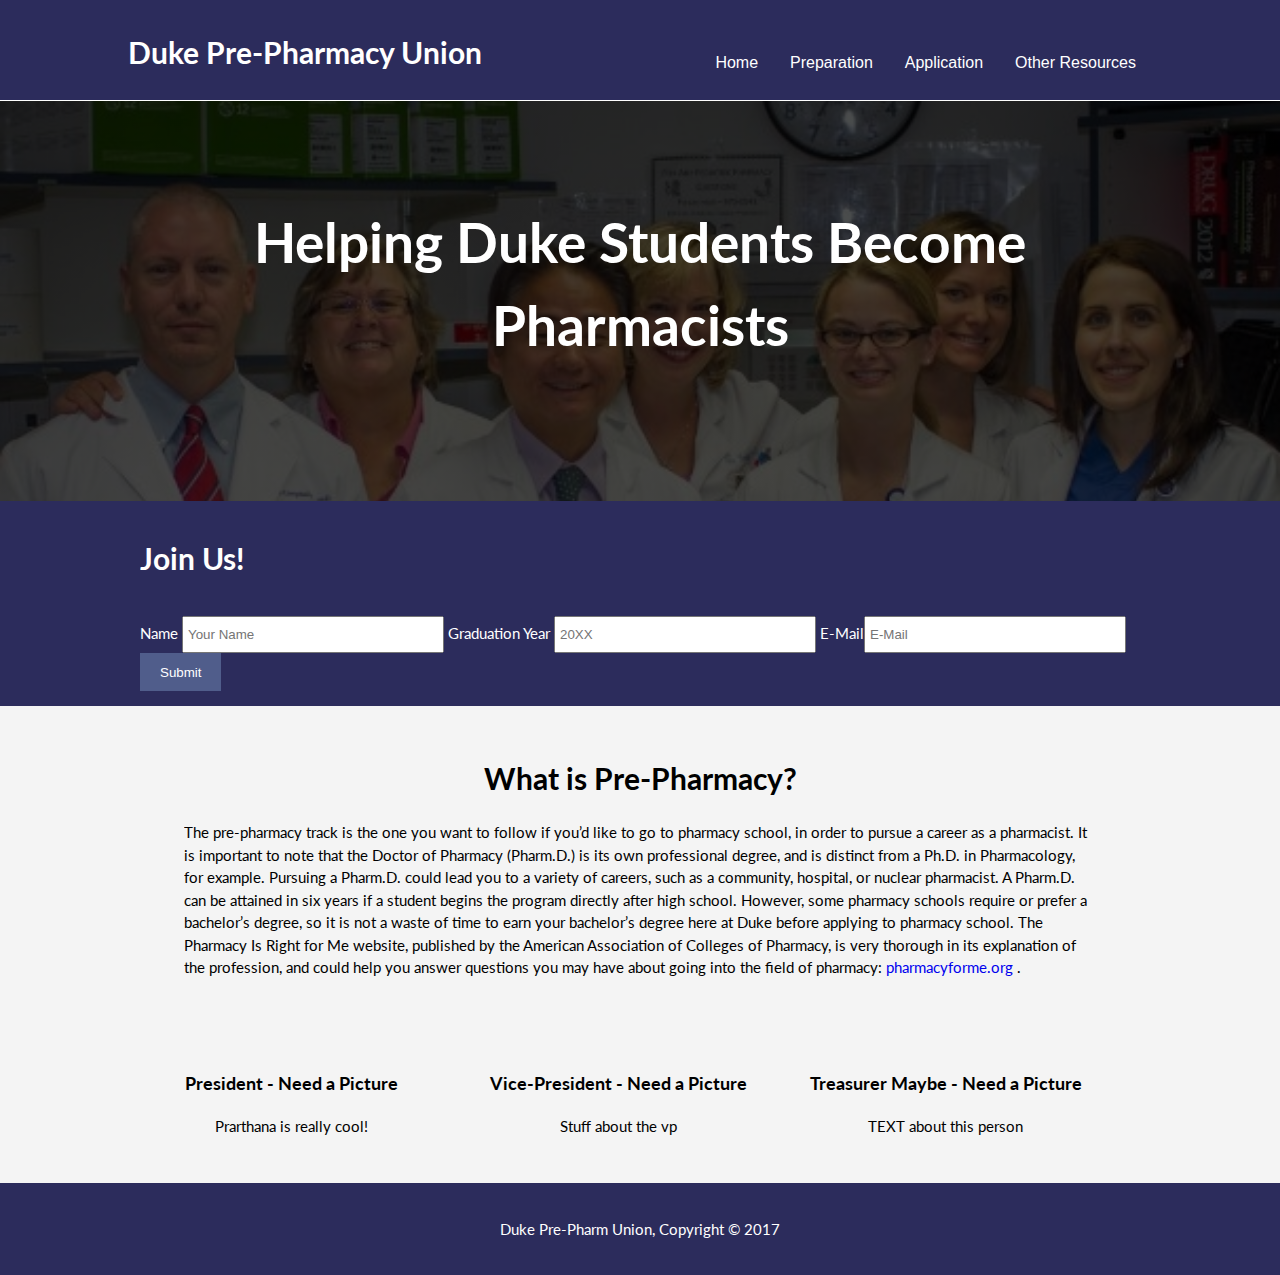
<file: index.html>
<!DOCTYPE html>
<html>
    <head>
        <meta charset="utf-8">
        <meta name="viewport" content="width=device-width">
        <title>Duke Pre-Pharmacy Union | Welcome</title>
        <link rel="stylesheet" href="./css/style.css">
        <link href="https://fonts.googleapis.com/css?family=Lato:100,300,300i,400" rel="stylesheet">
    </head>
    <body>
        <header>
            <div class="container">
                <div id="branding">
                    <h1>Duke Pre-Pharmacy Union</h1>
                </div>
                <nav>
                    <div class="dropdown">
    <button class="dropbtn">Home</button>
    <div class="dropdown-content"><a href="index.html">Home</a>
                        </div>
                    </div>
                    <div class="dropdown">
    <button class="dropbtn">Preparation</button>
    <div class="dropdown-content">
      <a href="preparation.html#Req">Course Requirements</a>
      <a href="preparation.html#Extracurriculars">Extracurriculars</a>
      <a href="preparation.html#Experience">Experience</a>
        <a href="preparation.html#Summer">Summer</a>
          <a href="preparation.html#Timeline">Timeline</a>
          <a href="preparation.html#PCAT">PCAT</a>
    </div>
  </div> 
           <div class="dropdown">
    <button class="dropbtn">Application</button>
    <div class="dropdown-content">
      <a href="application.html#Personal">Personal Statement</a>
      <a href="application.html#Recommendations">Recommendations</a>
      <a href="application.html#Letter">Committee Letter</a>
        <a href="application.html#PharmCAS">PharmCAS</a>
          <a href="application.html#supp">Supplemental Applications</a>
          <a href="application.html#MMI">MMI</a>
    </div>
  </div> 
    <div class="dropdown">
    <button class="dropbtn">Other Resources</button>
    <div class="dropdown-content"><a href="resources.html">Links</a>
                        </div>
                    </div>
<!--                    <ul>
                        <li class="current"><a href="index.html">Home</a></li>
                        
                        <div class="dropdown">
                            <button class="dropbtn">Preparation</button>
                        <div class="dropdown-content">
                            
                            <a href="preparation.html">Requirements</a><a href="preparation.html#Req"></a>
                        </div>
                        </div>
                        <li><a href="application.html">Application</a></li>
                        <li><a href="resources.html"> Resources</a></li>
                    </ul>-->
                </nav>
            </div>
        </header>
        
        <section id="showcase">
            <div class="container">
                <h1>Helping Duke Students Become Pharmacists</h1>
            </div>
        </section>
        
        
        <section id="Contact">
            <div class="container">
                <h1>Join Us!</h1>
                    <form>
                        <label for="name">Name</label>
                        <input type="text" name="name" id="name" placeholder="Your Name" required>
                        <label for="Graduation Year">Graduation Year</label>
                        <input type="text" name="Graduation Year" id="name" placeholder="20XX" required>
                        <label for="email">E-Mail</label><input type="email" name="email" id="email" placeholder="E-Mail" required>

                        <button type="submit" class="button_1">Submit</button>
                    </form>
            </div>
        </section>
        
        <section id="About">
            <div class="container">
                <h1>What is Pre-Pharmacy?</h1>
                <p>The pre-pharmacy track is the one you want to follow if you’d like to go to pharmacy school, in order to pursue a career as a pharmacist. It is important to note that the Doctor of Pharmacy (Pharm.D.) is its own professional degree, and is distinct from a Ph.D. in Pharmacology, for example. Pursuing a Pharm.D. could lead you to a variety of careers, such as a community, hospital, or nuclear pharmacist. A Pharm.D. can be attained in six years if a student begins the program directly after high school. However, some pharmacy schools require or prefer a bachelor’s degree, so it is not a waste of time to earn your bachelor’s degree here at Duke before applying to pharmacy school.

The Pharmacy Is Right for Me website, published by the American Association of Colleges of Pharmacy, is very thorough in its explanation of the profession, and could help you answer questions you may have about going into the field of pharmacy: <a href="http://pharmacyforme.org">pharmacyforme.org</a> .
</p>
            </div>
        </section>
        
        <section id="boxes">
            <div class="container">
                <div class="box">
                    <!--img src="./img.PICTURE -->
                    <h3>
                        President - Need a Picture
                    </h3>
                    <p>Prarthana is really cool!</p>
                </div>
                
                <div class="box">
                    <!--img src="./img.PICTURE -->
                    <h3>
                        Vice-President - Need a Picture
                    </h3>
                    <p>Stuff about the vp</p>
                </div>
                
                <div class="box">
                    <!--img src="./img.PICTURE -->
                    <h3>
                        Treasurer Maybe - Need a Picture
                    </h3>
                    <p>TEXT about this person</p>
                </div>
            </div>
        </section>
        
        <footer>
            <p>Duke Pre-Pharm Union, Copyright &copy; 2017</p>
        </footer>
    </body>

</html>
</file>
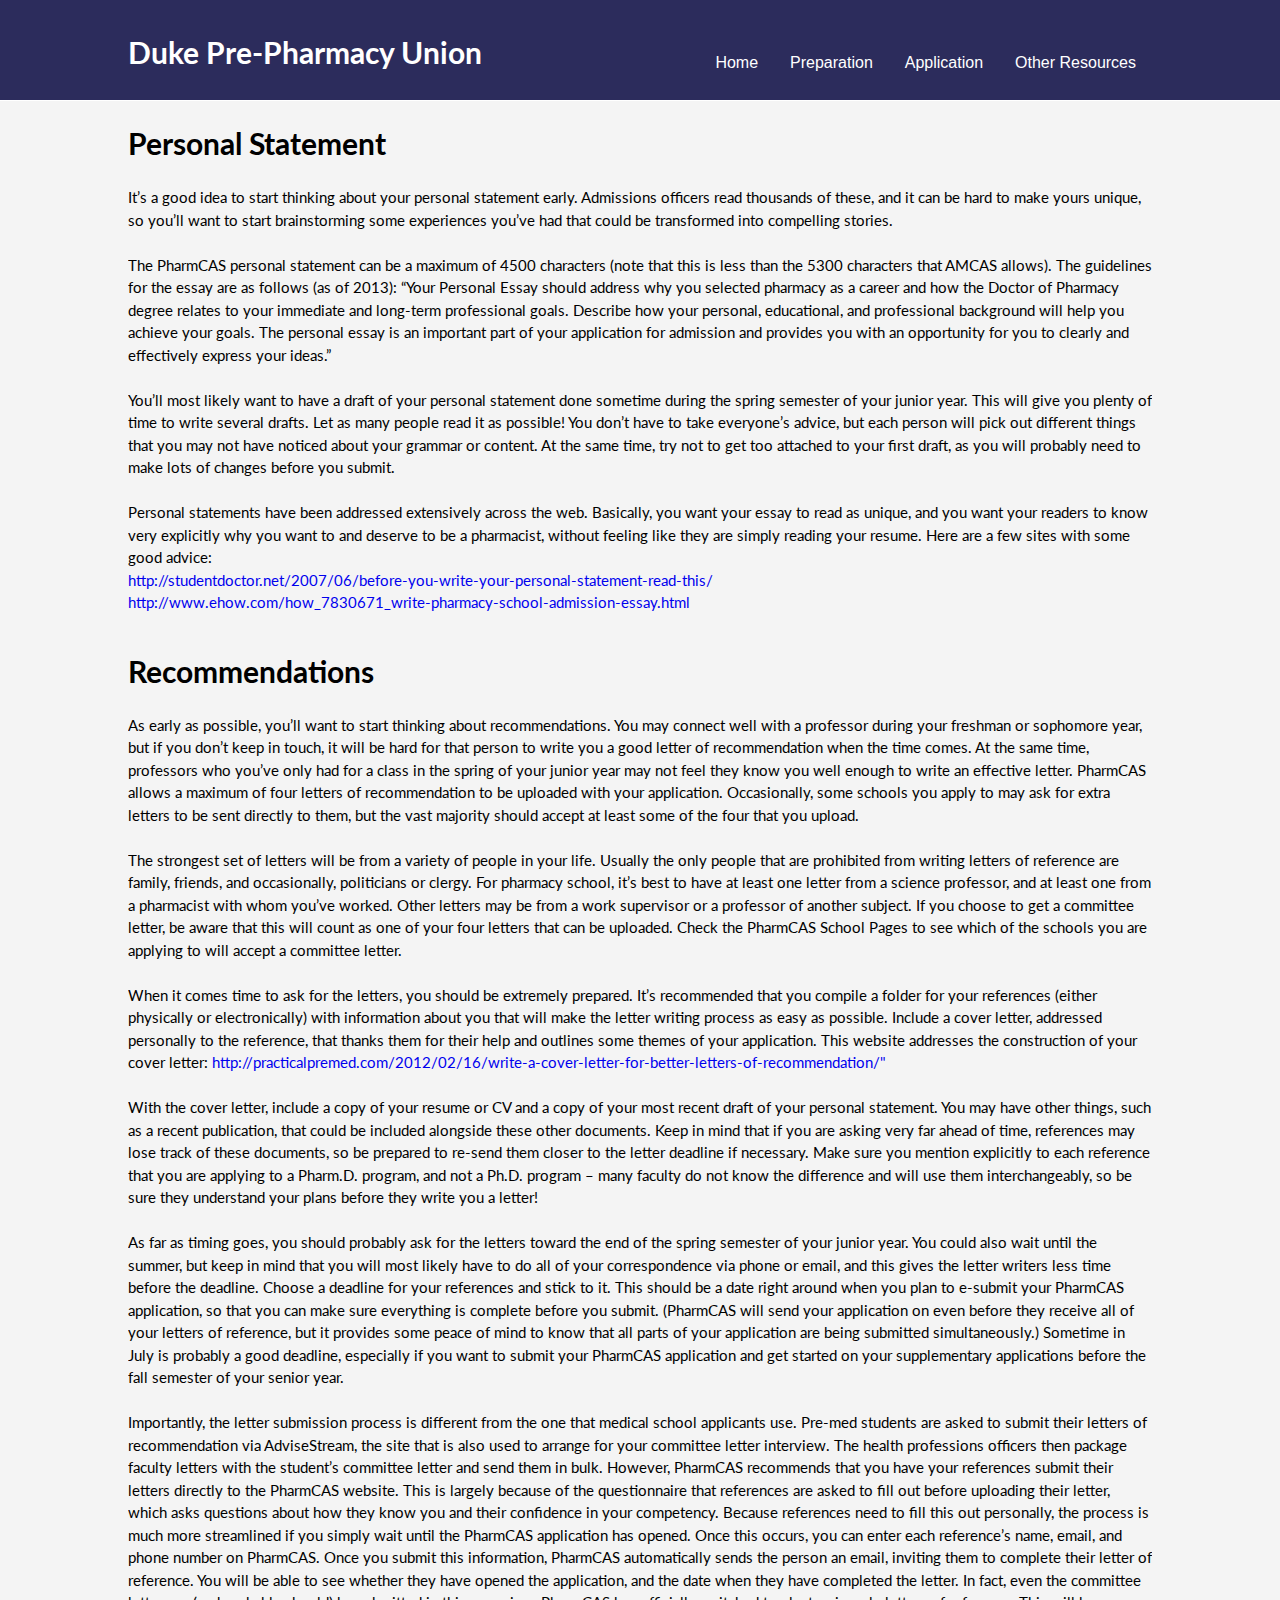
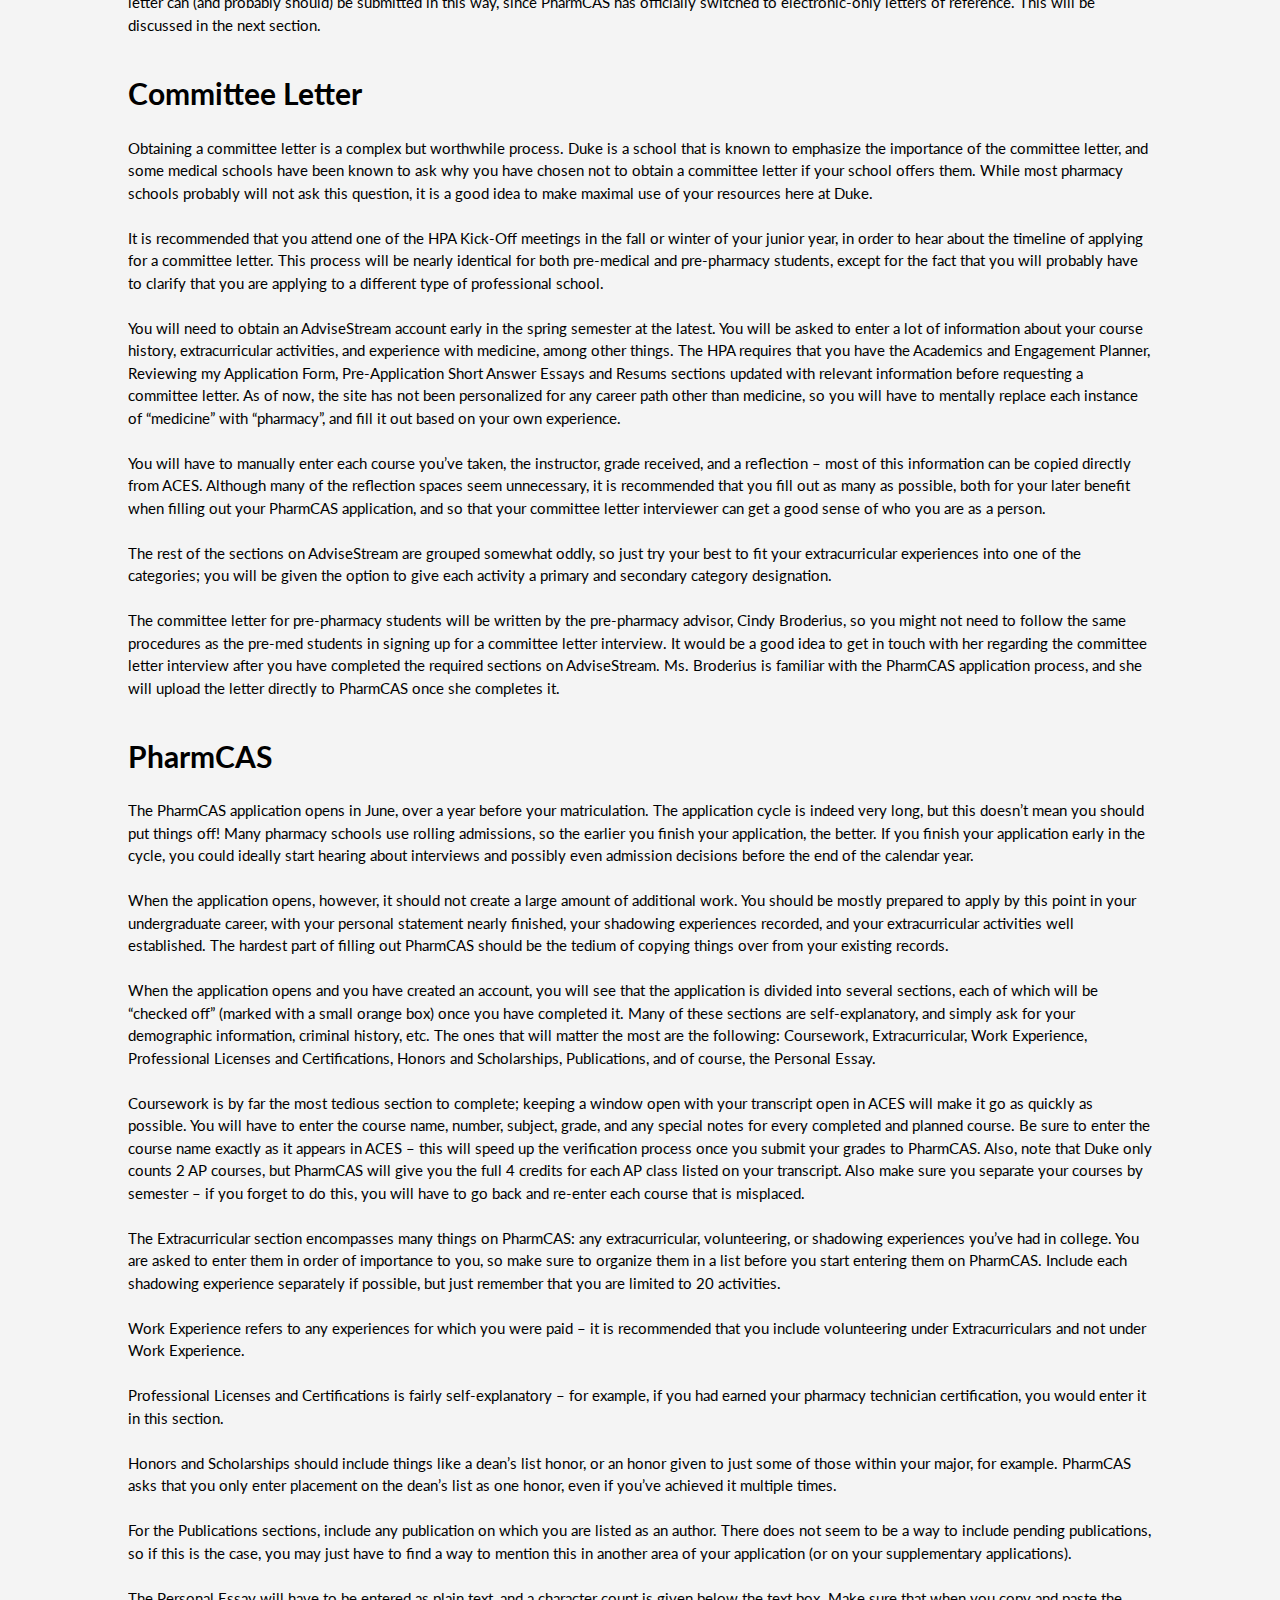
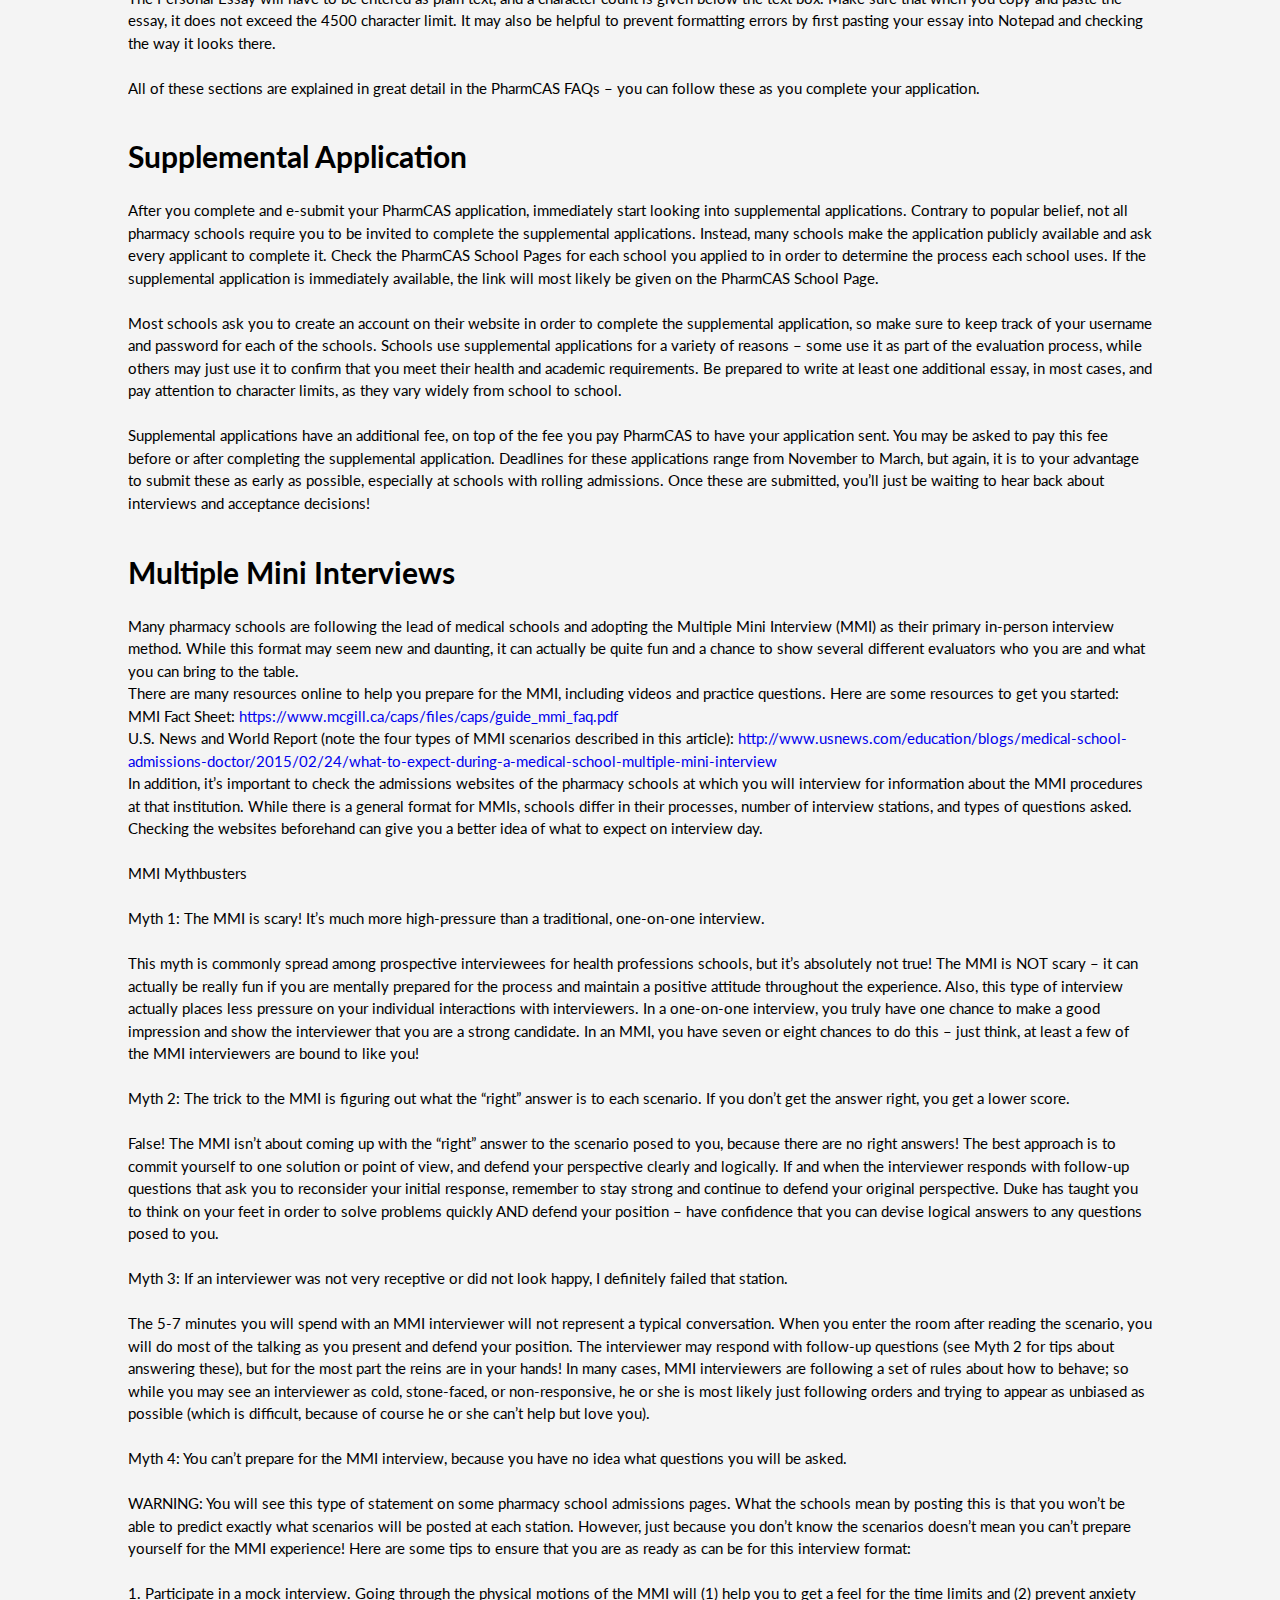
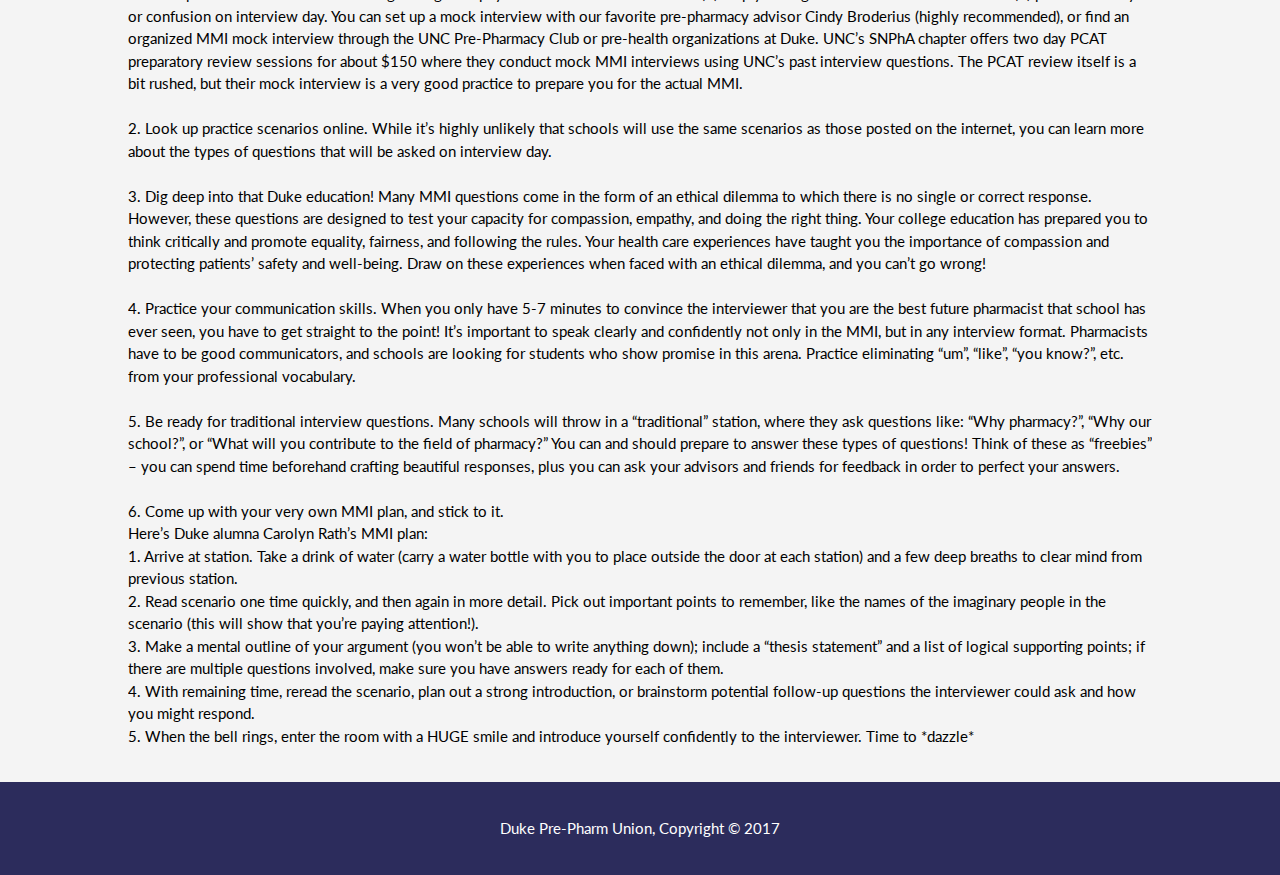
<file: application.html>
<!DOCTYPE html>
<html>
    <head>
        <meta charset="utf-8">
        <meta name="viewport" content="width=device-width">
        <title>Duke Pre-Pharmacy Union | Preparation</title>
        <link rel="stylesheet" href="./css/style.css">
        <link href="https://fonts.googleapis.com/css?family=Lato:100,300,300i,400" rel="stylesheet">
    </head>
    <body>
        <header>
            <div class="container">
                <div id="branding">
                    <h1>Duke Pre-Pharmacy Union</h1>
                </div>
                <nav>
                    <div class="dropdown">
    <button class="dropbtn">Home</button>
    <div class="dropdown-content"><a href="index.html">Home</a>
                        </div>
                    </div>
                    <div class="dropdown">
    <button class="dropbtn">Preparation</button>
    <div class="dropdown-content">
      <a href="preparation.html#Req">Course Requirements</a>
      <a href="preparation.html#Extracurriculars">Extracurriculars</a>
      <a href="preparation.html#Experience">Experience</a>
        <a href="preparation.html#Summer">Summer</a>
          <a href="preparation.html#Timeline">Timeline</a>
          <a href="preparation.html#PCAT">PCAT</a>
    </div>
  </div> 
           <div class="dropdown">
    <button class="dropbtn">Application</button>
    <div class="dropdown-content">
      <a href="application.html#Personal">Personal Statement</a>
      <a href="application.html#Recommendations">Recommendations</a>
      <a href="application.html#Letter">Committee Letter</a>
        <a href="application.html#PharmCAS">PharmCAS</a>
          <a href="application.html#supp">Supplemental Applications</a>
          <a href="application.html#MMI">MMI</a>
    </div>
  </div> 
    <div class="dropdown">
    <button class="dropbtn">Other Resources</button>
    <div class="dropdown-content"><a href="resources.html">Links</a>
                        </div>
                    </div>
<!--                    <ul>
                        <li class="current"><a href="index.html">Home</a></li>
                        
                        <div class="dropdown">
                            <button class="dropbtn">Preparation</button>
                        <div class="dropdown-content">
                            
                            <a href="preparation.html">Requirements</a><a href="preparation.html#Req"></a>
                        </div>
                        </div>
                        <li><a href="application.html">Application</a></li>
                        <li><a href="resources.html"> Resources</a></li>
                    </ul>-->
                </nav>
            </div>
        </header>
        <section id="Personal">
            <div class="container">
                <h1>Personal Statement</h1>
                <p>It’s a good idea to start thinking about your personal statement early. Admissions officers read thousands of these, and it can be hard to make yours unique, so you’ll want to start brainstorming some experiences you’ve had that could be transformed into compelling stories. <br><br>

The PharmCAS personal statement can be a maximum of 4500 characters (note that this is less than the 5300 characters that AMCAS allows). The guidelines for the essay are as follows (as of 2013): “Your Personal Essay should address why you selected pharmacy as a career and how the Doctor of Pharmacy degree relates to your immediate and long-term professional goals. Describe how your personal, educational, and professional background will help you achieve your goals. The personal essay is an important part of your application for admission and provides you with an opportunity for you to clearly and effectively express your ideas.”
<br><br>
You’ll most likely want to have a draft of your personal statement done sometime during the spring semester of your junior year. This will give you plenty of time to write several drafts. Let as many people read it as possible! You don’t have to take everyone’s advice, but each person will pick out different things that you may not have noticed about your grammar or content. At the same time, try not to get too attached to your first draft, as you will probably need to make lots of changes before you submit.<br><br>

Personal statements have been addressed extensively across the web. Basically, you want your essay to read as unique, and you want your readers to know very explicitly why you want to and deserve to be a pharmacist, without feeling like they are simply reading your resume. Here are a few sites with some good advice:<br>
<a href="http://studentdoctor.net/2007/06/before-you-write-your-personal-statement-read-this/">http://studentdoctor.net/2007/06/before-you-write-your-personal-statement-read-this/</a><br>

<a href="http://www.ehow.com/how_7830671_write-pharmacy-school-admission-essay.html">http://www.ehow.com/how_7830671_write-pharmacy-school-admission-essay.html</a>
</p>
            </div>
        </section>
        
        <section id="Recommendations">
            <div class="container">
                <h1>Recommendations</h1>
                <p>As early as possible, you’ll want to start thinking about recommendations. You may connect well with a professor during your freshman or sophomore year, but if you don’t keep in touch, it will be hard for that person to write you a good letter of recommendation when the time comes. At the same time, professors who you’ve only had for a class in the spring of your junior year may not feel they know you well enough to write an effective letter.
PharmCAS allows a maximum of four letters of recommendation to be uploaded with your application. Occasionally, some schools you apply to may ask for extra letters to be sent directly to them, but the vast majority should accept at least some of the four that you upload. <br><br>

The strongest set of letters will be from a variety of people in your life. Usually the only people that are prohibited from writing letters of reference are family, friends, and occasionally, politicians or clergy. For pharmacy school, it’s best to have at least one letter from a science professor, and at least one from a pharmacist with whom you’ve worked. Other letters may be from a work supervisor or a professor of another subject. If you choose to get a committee letter, be aware that this will count as one of your four letters that can be uploaded. Check the PharmCAS School Pages to see which of the schools you are applying to will accept a committee letter.<br><br>

When it comes time to ask for the letters, you should be extremely prepared. It’s recommended that you compile a folder for your references (either physically or electronically) with information about you that will make the letter writing process as easy as possible. Include a cover letter, addressed personally to the reference, that thanks them for their help and outlines some themes of your application. This website addresses the construction of your cover letter: <a href="http://practicalpremed.com/2012/02/16/write-a-cover-letter-for-better-letters-of-recommendation/">http://practicalpremed.com/2012/02/16/write-a-cover-letter-for-better-letters-of-recommendation/"</a> 
<br><br>
With the cover letter, include a copy of your resume or CV and a copy of your most recent draft of your personal statement. You may have other things, such as a recent publication, that could be included alongside these other documents. Keep in mind that if you are asking very far ahead of time, references may lose track of these documents, so be prepared to re-send them closer to the letter deadline if necessary. Make sure you mention explicitly to each reference that you are applying to a Pharm.D. program, and not a Ph.D. program – many faculty do not know the difference and will use them interchangeably, so be sure they understand your plans before they write you a letter!
<br><br>
As far as timing goes, you should probably ask for the letters toward the end of the spring semester of your junior year. You could also wait until the summer, but keep in mind that you will most likely have to do all of your correspondence via phone or email, and this gives the letter writers less time before the deadline. Choose a deadline for your references and stick to it. This should be a date right around when you plan to e-submit your PharmCAS application, so that you can make sure everything is complete before you submit. (PharmCAS will send your application on even before they receive all of your letters of reference, but it provides some peace of mind to know that all parts of your application are being submitted simultaneously.) Sometime in July is probably a good deadline, especially if you want to submit your PharmCAS application and get started on your supplementary applications before the fall semester of your senior year.
<br><br>
Importantly, the letter submission process is different from the one that medical school applicants use. Pre-med students are asked to submit their letters of recommendation via AdviseStream, the site that is also used to arrange for your committee letter interview. The health professions officers then package faculty letters with the student’s committee letter and send them in bulk. However, PharmCAS recommends that you have your references submit their letters directly to the PharmCAS website. This is largely because of the questionnaire that references are asked to fill out before uploading their letter, which asks questions about how they know you and their confidence in your competency. Because references need to fill this out personally, the process is much more streamlined if you simply wait until the PharmCAS application has opened. Once this occurs, you can enter each reference’s name, email, and phone number on PharmCAS. Once you submit this information, PharmCAS automatically sends the person an email, inviting them to complete their letter of reference. You will be able to see whether they have opened the application, and the date when they have completed the letter. 
In fact, even the committee letter can (and probably should) be submitted in this way, since PharmCAS has officially switched to electronic-only letters of reference. This will be discussed in the next section.
</p>
            </div>
        </section>
        
        <section id="Letter">
            <div class="container">
                <h1>Committee Letter</h1>
                <p>Obtaining a committee letter is a complex but worthwhile process. Duke is a school that is known to emphasize the importance of the committee letter, and some medical schools have been known to ask why you have chosen not to obtain a committee letter if your school offers them. While most pharmacy schools probably will not ask this question, it is a good idea to make maximal use of your resources here at Duke. <br><br>

It is recommended that you attend one of the HPA Kick-Off meetings in the fall or winter of your junior year, in order to hear about the timeline of applying for a committee letter. This process will be nearly identical for both pre-medical and pre-pharmacy students, except for the fact that you will probably have to clarify that you are applying to a different type of professional school. <br><br>

You will need to obtain an AdviseStream account early in the spring semester at the latest. You will be asked to enter a lot of information about your course history, extracurricular activities, and experience with medicine, among other things. The HPA requires that you have the Academics and Engagement Planner, Reviewing my Application Form, Pre-Application Short Answer Essays and Resums sections updated with relevant information before requesting a committee letter. As of now, the site has not been personalized for any career path other than medicine, so you will have to mentally replace each instance of “medicine” with “pharmacy”, and fill it out based on your own experience. <br><br>

You will have to manually enter each course you’ve taken, the instructor, grade received, and a reflection – most of this information can be copied directly from ACES. Although many of the reflection spaces seem unnecessary, it is recommended that you fill out as many as possible, both for your later benefit when filling out your PharmCAS application, and so that your committee letter interviewer can get a good sense of who you are as a person. <br><br>

The rest of the sections on AdviseStream are grouped somewhat oddly, so just try your best to fit your extracurricular experiences into one of the categories; you will be given the option to give each activity a primary and secondary category designation. <br><br>

The committee letter for pre-pharmacy students will be written by the pre-pharmacy advisor, Cindy Broderius, so you might not need to follow the same procedures as the pre-med students in signing up for a committee letter interview. It would be a good idea to get in touch with her regarding the committee letter interview after you have completed the required sections on AdviseStream. Ms. Broderius is familiar with the PharmCAS application process, and she will upload the letter directly to PharmCAS once she completes it. 
</p>
            </div>
        </section>
        
        <section id="PharmCAS">
            <div class="container">
                <h1>PharmCAS</h1>
                <p>The PharmCAS application opens in June, over a year before your matriculation. The application cycle is indeed very long, but this doesn’t mean you should put things off! Many pharmacy schools use rolling admissions, so the earlier you finish your application, the better. If you finish your application early in the cycle, you could ideally start hearing about interviews and possibly even admission decisions before the end of the calendar year. <br><br>

When the application opens, however, it should not create a large amount of additional work. You should be mostly prepared to apply by this point in your undergraduate career, with your personal statement nearly finished, your shadowing experiences recorded, and your extracurricular activities well established. The hardest part of filling out PharmCAS should be the tedium of copying things over from your existing records. <br><br>

When the application opens and you have created an account, you will see that the application is divided into several sections, each of which will be “checked off” (marked with a small orange box) once you have completed it. Many of these sections are self-explanatory, and simply ask for your demographic information, criminal history, etc. The ones that will matter the most are the following: Coursework, Extracurricular, Work Experience, Professional Licenses and Certifications, Honors and Scholarships, Publications, and of course, the Personal Essay. <br><br>

Coursework is by far the most tedious section to complete; keeping a window open with your transcript open in ACES will make it go as quickly as possible. You will have to enter the course name, number, subject, grade, and any special notes for every completed and planned course. Be sure to enter the course name exactly as it appears in ACES – this will speed up the verification process once you submit your grades to PharmCAS. Also, note that Duke only counts 2 AP courses, but PharmCAS will give you the full 4 credits for each AP class listed on your transcript. Also make sure you separate your courses by semester – if you forget to do this, you will have to go back and re-enter each course that is misplaced. <br><br>

The Extracurricular section encompasses many things on PharmCAS: any extracurricular, volunteering, or shadowing experiences you’ve had in college. You are asked to enter them in order of importance to you, so make sure to organize them in a list before you start entering them on PharmCAS. Include each shadowing experience separately if possible, but just remember that you are limited to 20 activities. <br><br>

Work Experience refers to any experiences for which you were paid – it is recommended that you include volunteering under Extracurriculars and not under Work Experience. <br><br>

Professional Licenses and Certifications is fairly self-explanatory – for example, if you had earned your pharmacy technician certification, you would enter it in this section. 
<br><br>
Honors and Scholarships should include things like a dean’s list honor, or an honor given to just some of those within your major, for example. PharmCAS asks that you only enter placement on the dean’s list as one honor, even if you’ve achieved it multiple times.
<br><br>
For the Publications sections, include any publication on which you are listed as an author. There does not seem to be a way to include pending publications, so if this is the case, you may just have to find a way to mention this in another area of your application (or on your supplementary applications). 
<br><br>
The Personal Essay will have to be entered as plain text, and a character count is given below the text box. Make sure that when you copy and paste the essay, it does not exceed the 4500 character limit. It may also be helpful to prevent formatting errors by first pasting your essay into Notepad and checking the way it looks there.<br><br>

All of these sections are explained in great detail in the PharmCAS FAQs – you can follow these as you complete your application.

</p>
            </div>
        </section>
        
        <section id="supp">
            <div class="container">
                <h1>Supplemental Application</h1>
                <p>After you complete and e-submit your PharmCAS application, immediately start looking into supplemental applications. Contrary to popular belief, not all pharmacy schools require you to be invited to complete the supplemental applications. Instead, many schools make the application publicly available and ask every applicant to complete it. Check the PharmCAS School Pages for each school you applied to in order to determine the process each school uses. If the supplemental application is immediately available, the link will most likely be given on the PharmCAS School Page.<br><br>

Most schools ask you to create an account on their website in order to complete the supplemental application, so make sure to keep track of your username and password for each of the schools. Schools use supplemental applications for a variety of reasons – some use it as part of the evaluation process, while others may just use it to confirm that you meet their health and academic requirements. Be prepared to write at least one additional essay, in most cases, and pay attention to character limits, as they vary widely from school to school. <br><br>

Supplemental applications have an additional fee, on top of the fee you pay PharmCAS to have your application sent. You may be asked to pay this fee before or after completing the supplemental application. Deadlines for these applications range from November to March, but again, it is to your advantage to submit these as early as possible, especially at schools with rolling admissions. Once these are submitted, you’ll just be waiting to hear back about interviews and acceptance decisions!
</p>
            </div>
        </section>
        
        <section id="MMI">
            <div class="container">
                <h1>Multiple Mini Interviews</h1>
                <p>Many pharmacy schools are following the lead of medical schools and adopting the Multiple Mini Interview (MMI) as their primary in-person interview method. While this format may seem new and daunting, it can actually be quite fun and a chance to show several different evaluators who you are and what you can bring to the table. <br>
There are many resources online to help you prepare for the MMI, including videos and practice questions. Here are some resources to get you started:<br>

MMI Fact Sheet: <a href="https://www.mcgill.ca/caps/files/caps/guide_mmi_faq.pdf">https://www.mcgill.ca/caps/files/caps/guide_mmi_faq.pdf</a>
<br>
U.S. News and World Report (note the four types of MMI scenarios described in this article): <a href="http://www.usnews.com/education/blogs/medical-school-admissions-doctor/2015/02/24/what-to-expect-during-a-medical-school-multiple-mini-interview">http://www.usnews.com/education/blogs/medical-school-admissions-doctor/2015/02/24/what-to-expect-during-a-medical-school-multiple-mini-interview</a>
<br>
In addition, it’s important to check the admissions websites of the pharmacy schools at which you will interview for information about the MMI procedures at that institution. While there is a general format for MMIs, schools differ in their processes, number of interview stations, and types of questions asked. Checking the websites beforehand can give you a better idea of what to expect on interview day.
<br><br>
MMI Mythbusters
<br><br>
Myth 1: The MMI is scary! It’s much more high-pressure than a traditional, one-on-one interview.
<br><br>
This myth is commonly spread among prospective interviewees for health professions schools, but it’s absolutely not true! The MMI is NOT scary – it can actually be really fun if you are mentally prepared for the process and maintain a positive attitude throughout the experience. Also, this type of interview actually places less pressure on your individual interactions with interviewers. In a one-on-one interview, you truly have one chance to make a good impression and show the interviewer that you are a strong candidate. In an MMI, you have seven or eight chances to do this – just think, at least a few of the MMI interviewers are bound to like you! 
 <br><br>
Myth 2: The trick to the MMI is figuring out what the “right” answer is to each scenario. If you don’t get the answer right, you get a lower score.
<br><br>
False! The MMI isn’t about coming up with the “right” answer to the scenario posed to you, because there are no right answers! The best approach is to commit yourself to one solution or point of view, and defend your perspective clearly and logically. If and when the interviewer responds with follow-up questions that ask you to reconsider your initial response, remember to stay strong and continue to defend your original perspective. Duke has taught you to think on your feet in order to solve problems quickly AND defend your position – have confidence that you can devise logical answers to any questions posed to you.
<br><br>
Myth 3: If an interviewer was not very receptive or did not look happy, I definitely failed that station.
<br><br>
The 5-7 minutes you will spend with an MMI interviewer will not represent a typical conversation. When you enter the room after reading the scenario, you will do most of the talking as you present and defend your position. The interviewer may respond with follow-up questions (see Myth 2 for tips about answering these), but for the most part the reins are in your hands! In many cases, MMI interviewers are following a set of rules about how to behave; so while you may see an interviewer as cold, stone-faced, or non-responsive, he or she is most likely just following orders and trying to appear as unbiased as possible (which is difficult, because of course he or she can’t help but love you).
<br><br>
Myth 4: You can’t prepare for the MMI interview, because you have no idea what questions you will be asked.
<br><br>
WARNING: You will see this type of statement on some pharmacy school admissions pages. What the schools mean by posting this is that you won’t be able to predict exactly what scenarios will be posted at each station. However, just because you don’t know the scenarios doesn’t mean you can’t prepare yourself for the MMI experience! Here are some tips to ensure that you are as ready as can be for this interview format:
<br><br>
1. Participate in a mock interview. Going through the physical motions of the MMI will (1) help you to get a feel for the time limits and (2) prevent anxiety or confusion on interview day. You can set up a mock interview with our favorite pre-pharmacy advisor Cindy Broderius (highly recommended), or find an organized MMI mock interview through the UNC Pre-Pharmacy Club or pre-health organizations at Duke. UNC’s SNPhA chapter offers two day PCAT preparatory review sessions for about $150 where they conduct mock MMI interviews using UNC’s past interview questions. The PCAT review itself is a bit rushed, but their mock interview is a very good practice to prepare you for the actual MMI. 
<br><br>
2. Look up practice scenarios online. While it’s highly unlikely that schools will use the same scenarios as those posted on the internet, you can learn more about the types of questions that will be asked on interview day.
<br><br>
3. Dig deep into that Duke education! Many MMI questions come in the form of an ethical dilemma to which there is no single or correct response. However, these questions are designed to test your capacity for compassion, empathy, and doing the right thing. Your college education has prepared you to think critically and promote equality, fairness, and following the rules. Your health care experiences have taught you the importance of compassion and protecting patients’ safety and well-being. Draw on these experiences when faced with an ethical dilemma, and you can’t go wrong!
<br><br>
4. Practice your communication skills. When you only have 5-7 minutes to convince the interviewer that you are the best future pharmacist that school has ever seen, you have to get straight to the point! It’s important to speak clearly and confidently not only in the MMI, but in any interview format. Pharmacists have to be good communicators, and schools are looking for students who show promise in this arena. Practice eliminating “um”, “like”, “you know?”, etc. from your professional vocabulary.
<br><br>
5. Be ready for traditional interview questions. Many schools will throw in a “traditional” station, where they ask questions like: “Why pharmacy?”, “Why our school?”, or “What will you contribute to the field of pharmacy?” You can and should prepare to answer these types of questions! Think of these as “freebies” – you can spend time beforehand crafting beautiful responses, plus you can ask your advisors and friends for feedback in order to perfect your answers.
<br><br>
6. Come up with your very own MMI plan, and stick to it.
<br>
Here’s Duke alumna Carolyn Rath’s MMI plan:
<br>
1. Arrive at station. Take a drink of water (carry a water bottle with you to place outside the door at each station) and a few deep breaths to clear mind from previous station.<br>
2. Read scenario one time quickly, and then again in more detail. Pick out important points to remember, like the names of the imaginary people in the scenario (this will show that you’re paying attention!).<br>
3. Make a mental outline of your argument (you won’t be able to write anything down); include a “thesis statement” and a list of logical supporting points; if there are multiple questions involved, make sure you have answers ready for each of them.<br>
4. With remaining time, reread the scenario, plan out a strong introduction, or brainstorm potential follow-up questions the interviewer could ask and how you might respond.<br>
5. When the bell rings, enter the room with a HUGE smile and introduce yourself confidently to the interviewer. Time to *dazzle*
</p>
            </div>
        </section>
        
        
        
        <footer>
            <p>Duke Pre-Pharm Union, Copyright &copy; 2017</p>
        </footer>
    </body>

</html>
</file>
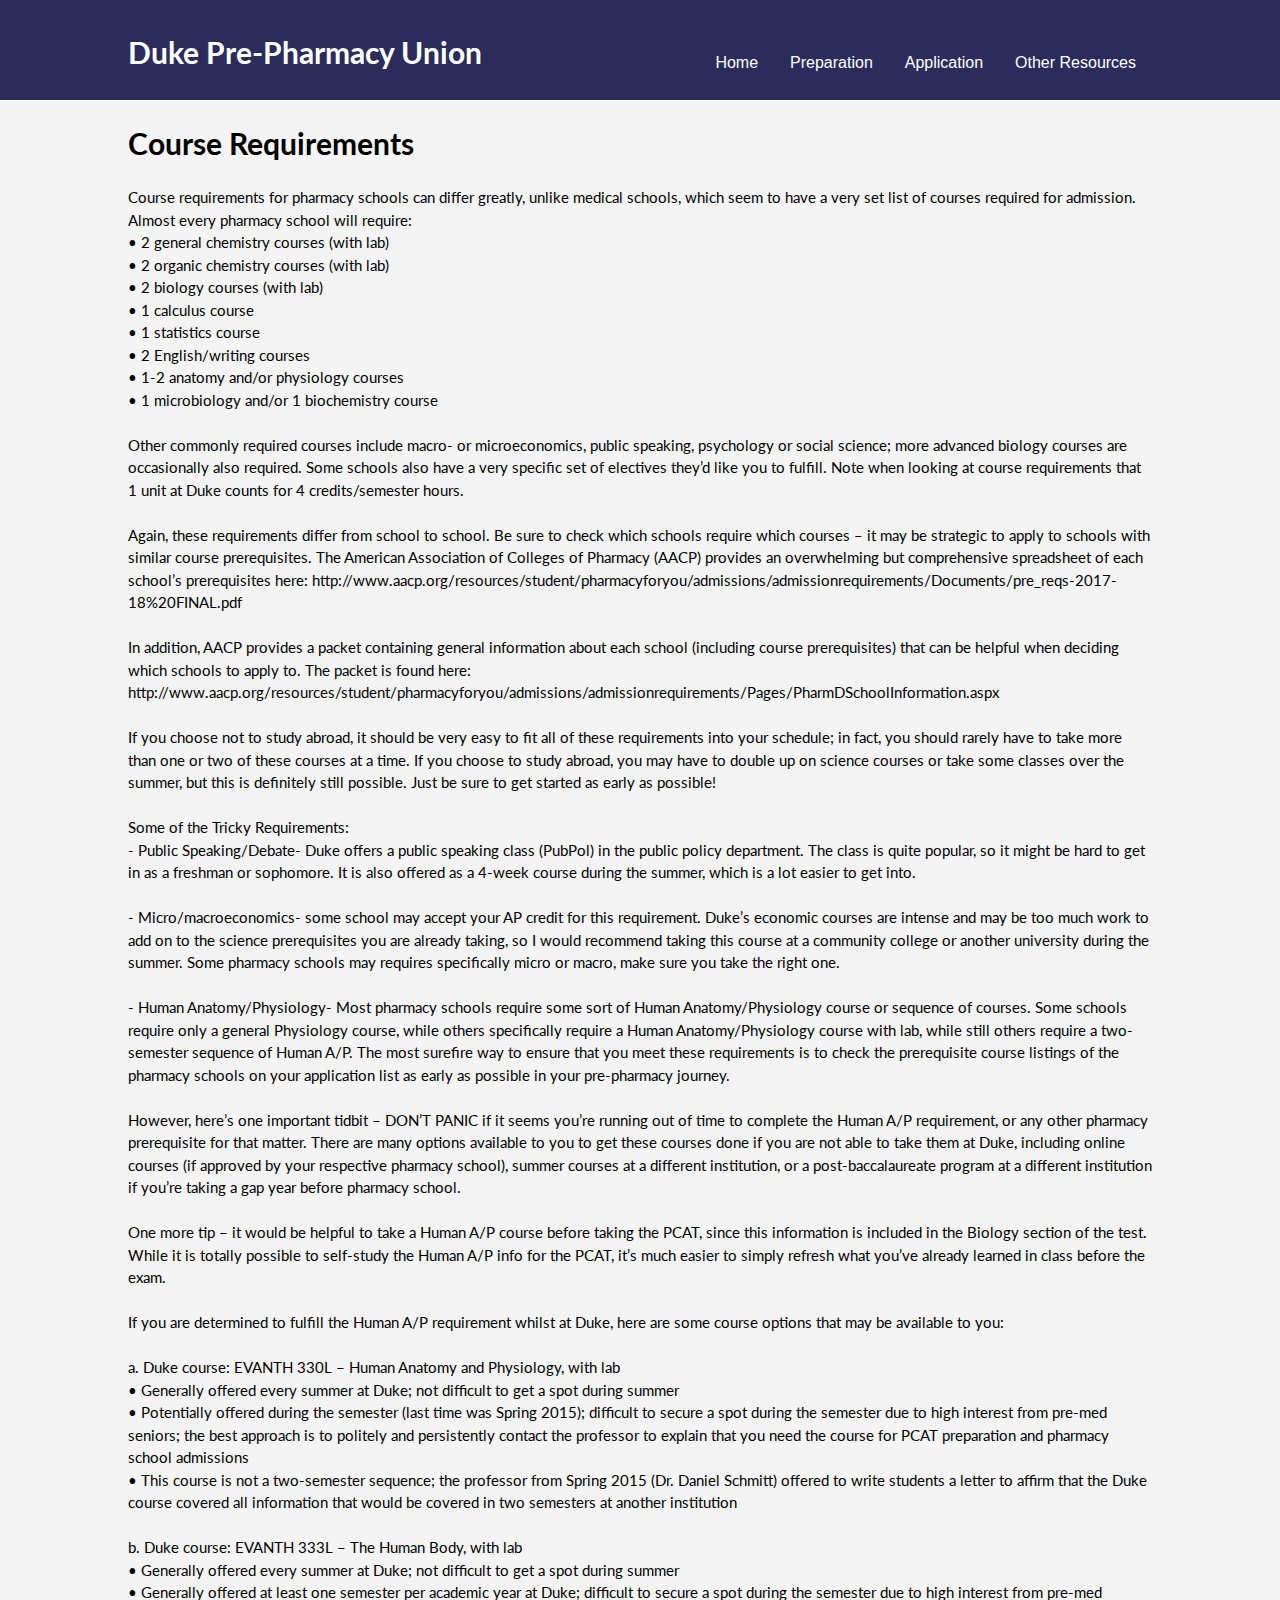
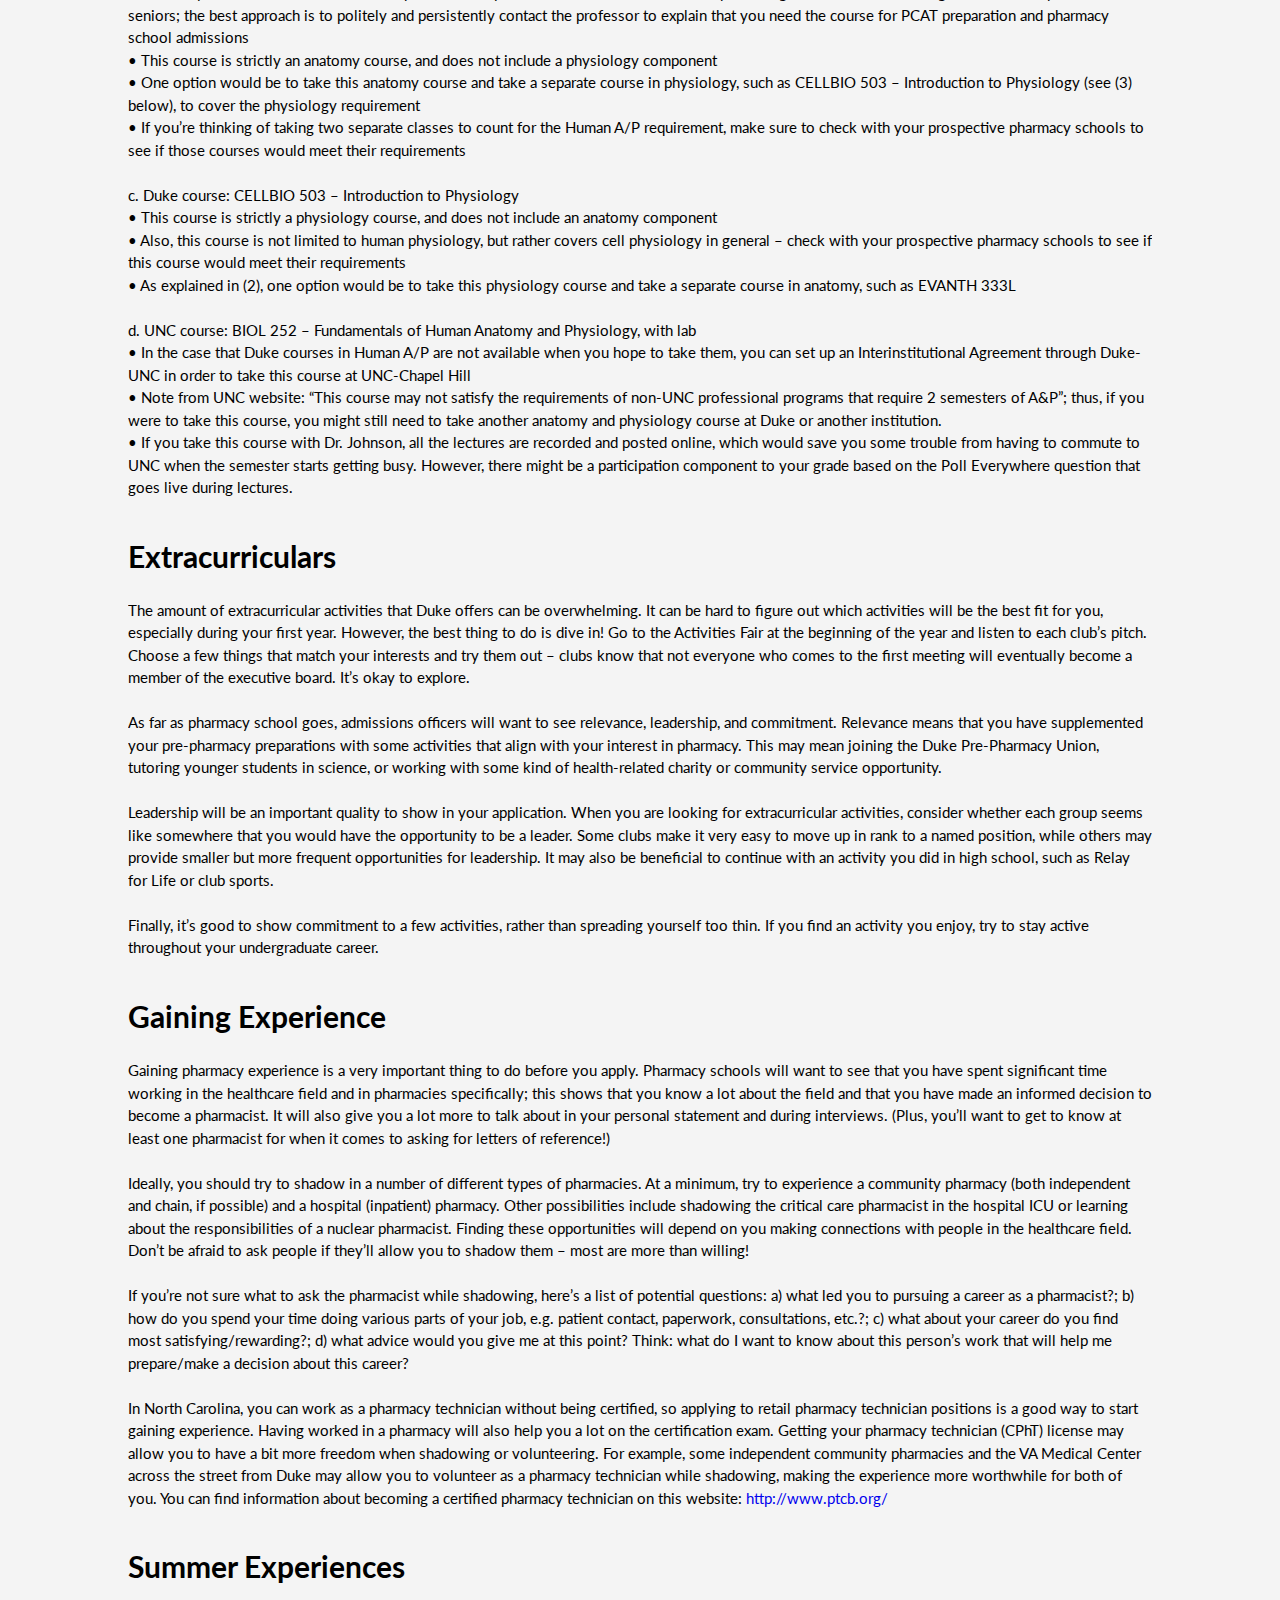
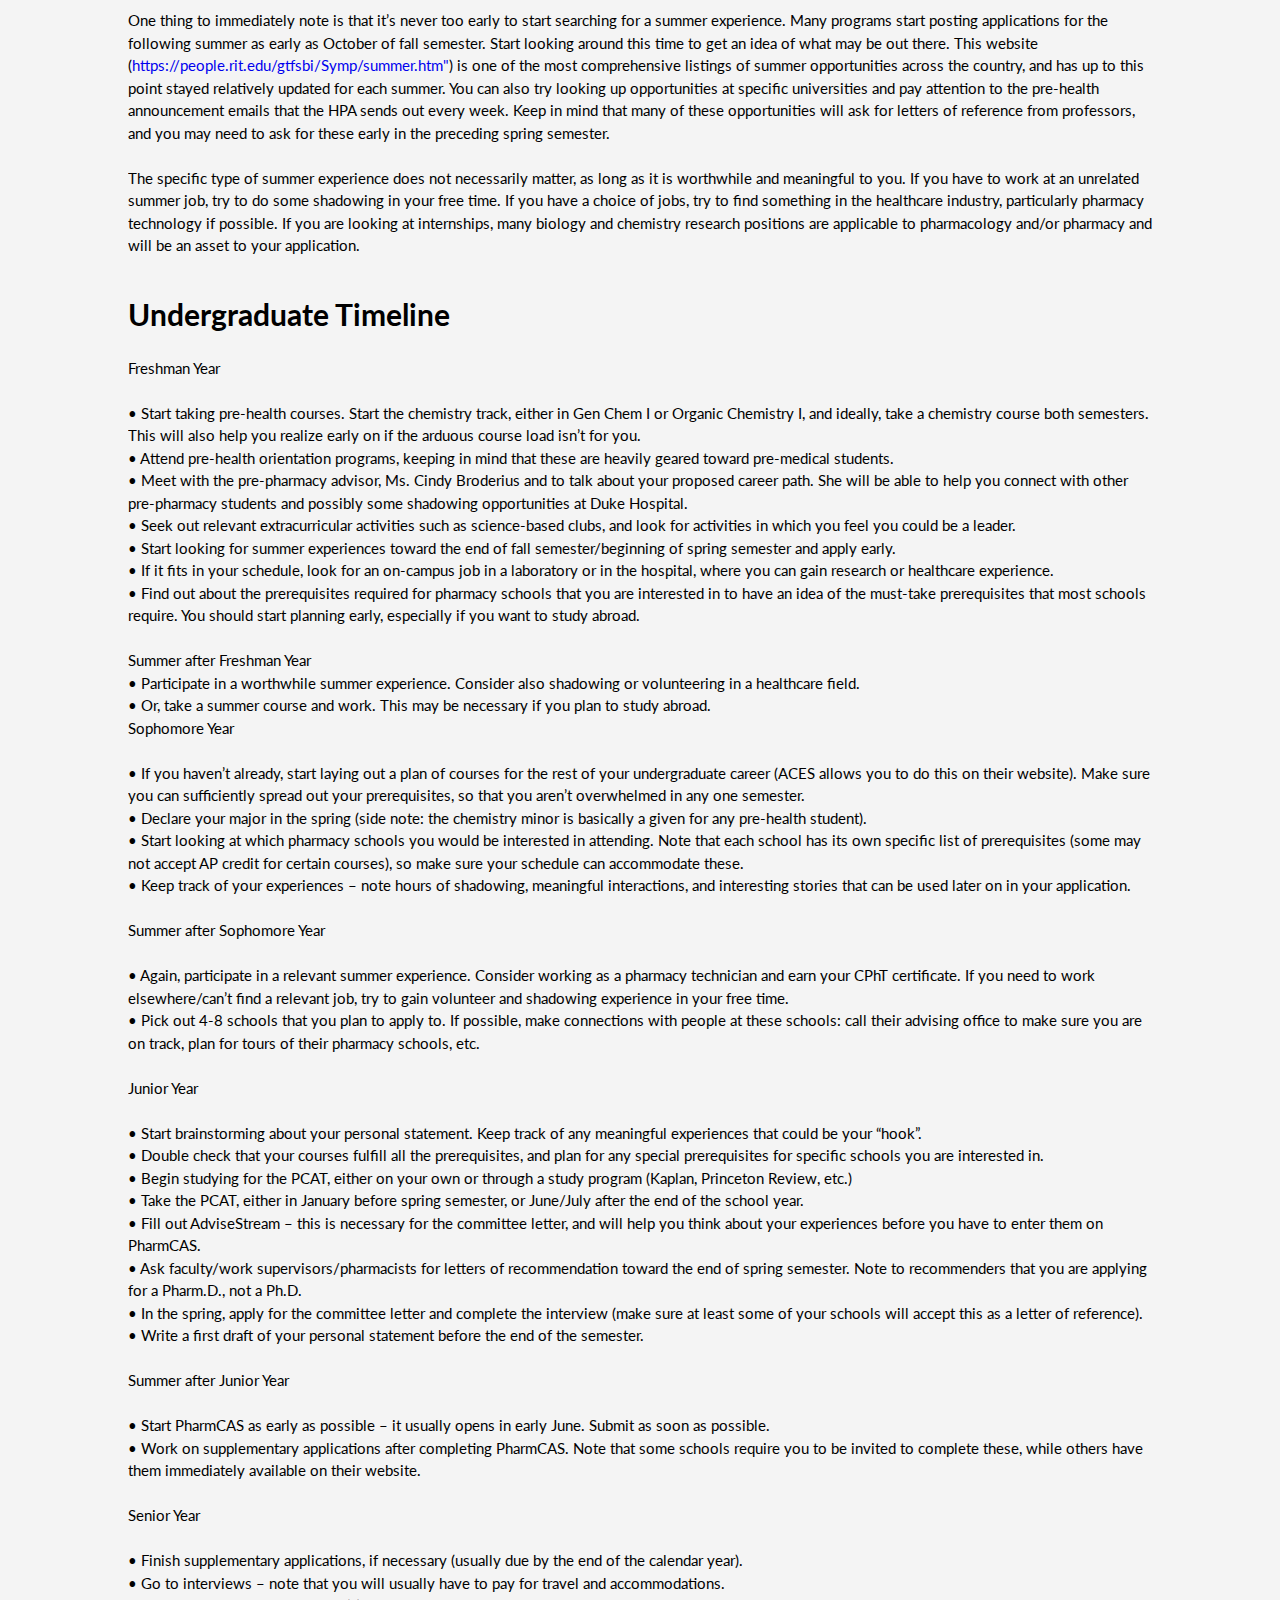
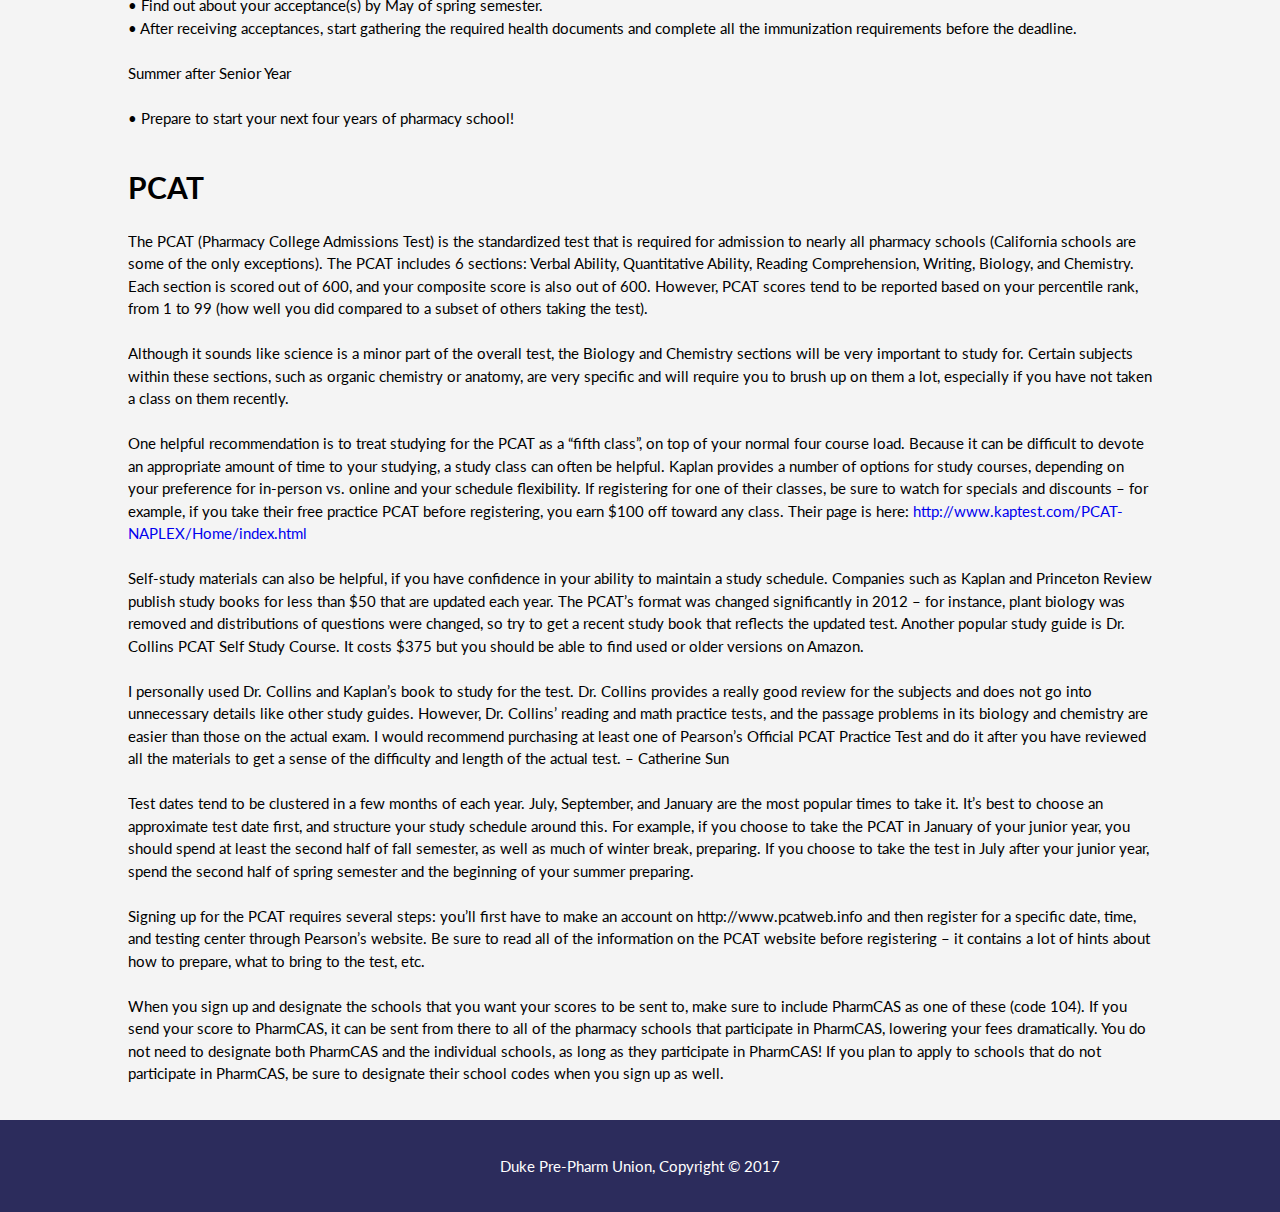
<file: preparation.html>
<!DOCTYPE html>
<html>
    <head>
        <meta charset="utf-8">
        <meta name="viewport" content="width=device-width">
        <title>Duke Pre-Pharmacy Union | Preparation</title>
        <link rel="stylesheet" href="./css/style.css">
        <link href="https://fonts.googleapis.com/css?family=Lato:100,300,300i,400" rel="stylesheet">
    </head>
    <body>
        <header>
            <div class="container">
                <div id="branding">
                    <h1>Duke Pre-Pharmacy Union</h1>
                </div>
                <nav>
                    <div class="dropdown">
    <button class="dropbtn">Home</button>
    <div class="dropdown-content"><a href="index.html">Home</a>
                        </div>
                    </div>
                    <div class="dropdown">
    <button class="dropbtn">Preparation</button>
    <div class="dropdown-content">
      <a href="preparation.html#Req">Course Requirements</a>
      <a href="preparation.html#Extracurriculars">Extracurriculars</a>
      <a href="preparation.html#Experience">Experience</a>
        <a href="preparation.html#Summer">Summer</a>
          <a href="preparation.html#Timeline">Timeline</a>
          <a href="preparation.html#PCAT">PCAT</a>
    </div>
  </div> 
           <div class="dropdown">
    <button class="dropbtn">Application</button>
    <div class="dropdown-content">
      <a href="application.html#Personal">Personal Statement</a>
      <a href="application.html#Recommendations">Recommendations</a>
      <a href="application.html#Letter">Committee Letter</a>
        <a href="application.html#PharmCAS">PharmCAS</a>
          <a href="application.html#supp">Supplemental Applications</a>
          <a href="application.html#MMI">MMI</a>
    </div>
  </div> 
    <div class="dropdown">
    <button class="dropbtn">Other Resources</button>
    <div class="dropdown-content"><a href="resources.html">Links</a>
                        </div>
                    </div>
<!--                    <ul>
                        <li class="current"><a href="index.html">Home</a></li>
                        
                        <div class="dropdown">
                            <button class="dropbtn">Preparation</button>
                        <div class="dropdown-content">
                            
                            <a href="preparation.html">Requirements</a><a href="preparation.html#Req"></a>
                        </div>
                        </div>
                        <li><a href="application.html">Application</a></li>
                        <li><a href="resources.html"> Resources</a></li>
                    </ul>-->
                </nav>
            </div>
        </header>
        
        
        <section id="Req">
            <div class="container">
                <h1>Course Requirements</h1>
                <p>Course requirements for pharmacy schools can differ greatly, unlike medical schools, which seem to have a very set list of courses required for admission.
Almost every pharmacy school will require:<br>
•	2 general chemistry courses (with lab)<br>
•	2 organic chemistry courses (with lab)<br>
•	2 biology courses (with lab)<br>
•	1 calculus course<br>
•	1 statistics course<br>
•	2 English/writing courses<br>
•	1-2 anatomy and/or physiology courses<br>
•	1 microbiology and/or 1 biochemistry course<br><br>
Other commonly required courses include macro- or microeconomics, public speaking, psychology or social science; more advanced biology courses are occasionally also required. Some schools also have a very specific set of electives they’d like you to fulfill. Note when looking at course requirements that 1 unit at Duke counts for 4 credits/semester hours.<br><br>

Again, these requirements differ from school to school. Be sure to check which schools require which courses – it may be strategic to apply to schools with similar course prerequisites. The American Association of Colleges of Pharmacy (AACP) provides an overwhelming but comprehensive spreadsheet of each school’s prerequisites here: http://www.aacp.org/resources/student/pharmacyforyou/admissions/admissionrequirements/Documents/pre_reqs-2017-18%20FINAL.pdf <br><br>

In addition, AACP provides a packet containing general information about each school (including course prerequisites) that can be helpful when deciding which schools to apply to. The packet is found here: http://www.aacp.org/resources/student/pharmacyforyou/admissions/admissionrequirements/Pages/PharmDSchoolInformation.aspx <br><br>

If you choose not to study abroad, it should be very easy to fit all of these requirements into your schedule; in fact, you should rarely have to take more than one or two of these courses at a time. If you choose to study abroad, you may have to double up on science courses or take some classes over the summer, but this is definitely still possible. Just be sure to get started as early as possible! <br><br>

Some of the Tricky Requirements: <br>

-	Public Speaking/Debate- Duke offers a public speaking class (PubPol) in the public policy department. The class is quite popular, so it might be hard to get in as a freshman or sophomore. It is also offered as a 4-week course during the summer, which is a lot easier to get into. <br><br>
-	Micro/macroeconomics- some school may accept your AP credit for this requirement. Duke’s economic courses are intense and may be too much work to add on to the science prerequisites you are already taking, so I would recommend taking this course at a community college or another university during the summer. Some pharmacy schools may requires specifically micro or macro, make sure you take the right one. <br><br>
-	Human Anatomy/Physiology- Most pharmacy schools require some sort of Human Anatomy/Physiology course or sequence of courses. Some schools require only a general Physiology course, while others specifically require a Human Anatomy/Physiology course with lab, while still others require a two-semester sequence of Human A/P. The most surefire way to ensure that you meet these requirements is to check the prerequisite course listings of the pharmacy schools on your application list as early as possible in your pre-pharmacy journey. <br><br>

However, here’s one important tidbit – DON’T PANIC if it seems you’re running out of time to complete the Human A/P requirement, or any other pharmacy prerequisite for that matter. There are many options available to you to get these courses done if you are not able to take them at Duke, including online courses (if approved by your respective pharmacy school), summer courses at a different institution, or a post-baccalaureate program at a different institution if you’re taking a gap year before pharmacy school. <br><br>

One more tip – it would be helpful to take a Human A/P course before taking the PCAT, since this information is included in the Biology section of the test. While it is totally possible to self-study the Human A/P info for the PCAT, it’s much easier to simply refresh what you’ve already learned in class before the exam. <br><br>

If you are determined to fulfill the Human A/P requirement whilst at Duke, here are some course options that may be available to you: <br><br>

a. Duke course: EVANTH 330L – Human Anatomy and Physiology, with lab <br>
• Generally offered every summer at Duke; not difficult to get a spot during summer <br>
• Potentially offered during the semester (last time was Spring 2015); difficult to secure a spot during the semester due to high interest from pre-med seniors; the best approach is to politely and persistently contact the professor to explain that you need the course for PCAT preparation and pharmacy school admissions <br>
• This course is not a two-semester sequence; the professor from Spring 2015 (Dr. Daniel Schmitt) offered to write students a letter to affirm that the Duke course covered all information that would be covered in two semesters at another institution <br><br>

b. Duke course: EVANTH 333L – The Human Body, with lab<br>
• Generally offered every summer at Duke; not difficult to get a spot during summer<br>
• Generally offered at least one semester per academic year at Duke; difficult to secure a spot during the semester due to high interest from pre-med seniors; the best approach is to politely and persistently contact the professor to explain that you need the course for PCAT preparation and pharmacy school admissions<br>
• This course is strictly an anatomy course, and does not include a physiology component<br>
• One option would be to take this anatomy course and take a separate course in physiology, such as CELLBIO 503 – Introduction to Physiology (see (3) below), to cover the physiology requirement<br>
• If you’re thinking of taking two separate classes to count for the Human A/P requirement, make sure to check with your prospective pharmacy schools to see if those courses would meet their requirements<br><br>

c. Duke course: CELLBIO 503 – Introduction to Physiology<br>
• This course is strictly a physiology course, and does not include an anatomy component<br>
• Also, this course is not limited to human physiology, but rather covers cell physiology in general – check with your prospective pharmacy schools to see if this course would meet their requirements<br>
• As explained in (2), one option would be to take this physiology course and take a separate course in anatomy, such as EVANTH 333L <br><br>

d. UNC course: BIOL 252 – Fundamentals of Human Anatomy and Physiology, with lab<br>
• In the case that Duke courses in Human A/P are not available when you hope to take them, you can set up an Interinstitutional Agreement through Duke-UNC in order to take this course at UNC-Chapel Hill<br>
• Note from UNC website: “This course may not satisfy the requirements of non-UNC professional programs that require 2 semesters of A&P”; thus, if you were to take this course, you might still need to take another anatomy and physiology course at Duke or another institution. <br>
• If you take this course with Dr. Johnson, all the lectures are recorded and posted online, which would save you some trouble from having to commute to UNC when the semester starts getting busy. However, there might be a participation component to your grade based on the Poll Everywhere question that goes live during lectures.
</p>
            </div>
        </section>
        
        <section id="Extracurriculars">
            <div class="container">
                <h1>Extracurriculars</h1>
                <p>The amount of extracurricular activities that Duke offers can be overwhelming. It can be hard to figure out which activities will be the best fit for you, especially during your first year. However, the best thing to do is dive in! Go to the Activities Fair at the beginning of the year and listen to each club’s pitch. Choose a few things that match your interests and try them out – clubs know that not everyone who comes to the first meeting will eventually become a member of the executive board. It’s okay to explore.<br><br>

As far as pharmacy school goes, admissions officers will want to see relevance, leadership, and commitment. Relevance means that you have supplemented your pre-pharmacy preparations with some activities that align with your interest in pharmacy. This may mean joining the Duke Pre-Pharmacy Union, tutoring younger students in science, or working with some kind of health-related charity or community service opportunity.<br><br>

Leadership will be an important quality to show in your application. When you are looking for extracurricular activities, consider whether each group seems like somewhere that you would have the opportunity to be a leader. Some clubs make it very easy to move up in rank to a named position, while others may provide smaller but more frequent opportunities for leadership. It may also be beneficial to continue with an activity you did in high school, such as Relay for Life or club sports.<br><br>

Finally, it’s good to show commitment to a few activities, rather than spreading yourself too thin. If you find an activity you enjoy, try to stay active throughout your undergraduate career.</p>
            </div>
        </section>
        
        <section id="Experience">
            <div class="container">
                <h1>Gaining Experience</h1>
                <p>Gaining pharmacy experience is a very important thing to do before you apply. Pharmacy schools will want to see that you have spent significant time working in the healthcare field and in pharmacies specifically; this shows that you know a lot about the field and that you have made an informed decision to become a pharmacist. It will also give you a lot more to talk about in your personal statement and during interviews. (Plus, you’ll want to get to know at least one pharmacist for when it comes to asking for letters of reference!) <br><br>

Ideally, you should try to shadow in a number of different types of pharmacies. At a minimum, try to experience a community pharmacy (both independent and chain, if possible) and a hospital (inpatient) pharmacy. Other possibilities include shadowing the critical care pharmacist in the hospital ICU or learning about the responsibilities of a nuclear pharmacist. Finding these opportunities will depend on you making connections with people in the healthcare field. Don’t be afraid to ask people if they’ll allow you to shadow them – most are more than willing!<br><br>

If you’re not sure what to ask the pharmacist while shadowing, here’s a list of potential questions: a) what led you to pursuing a career as a pharmacist?; b) how do you spend your time doing various parts of your job, e.g. patient contact, paperwork, consultations, etc.?; c) what about your career do you find most satisfying/rewarding?; d) what advice would you give me at this point? Think: what do I want to know about this person’s work that will help me prepare/make a decision about this career?<br><br>

In North Carolina, you can work as a pharmacy technician without being certified, so applying to retail pharmacy technician positions is a good way to start gaining experience. Having worked in a pharmacy will also help you a lot on the certification exam. Getting your pharmacy technician (CPhT) license may allow you to have a bit more freedom when shadowing or volunteering. For example, some independent community pharmacies and the VA Medical Center across the street from Duke may allow you to volunteer as a pharmacy technician while shadowing, making the experience more worthwhile for both of you. You can find information about becoming a certified pharmacy technician on this website: <a href="http://www.ptcb.org/">http://www.ptcb.org/</a> 

</p>
            </div>
        </section>
        
        <section id="Summer">
            <div class="container">
                <h1>Summer Experiences</h1>
                <p>One thing to immediately note is that it’s never too early to start searching for a summer experience. Many programs start posting applications for the following summer as early as October of fall semester. Start looking around this time to get an idea of what may be out there. This website (<a href="https://people.rit.edu/gtfsbi/Symp/summer.htm">https://people.rit.edu/gtfsbi/Symp/summer.htm"</a>) is one of the most comprehensive listings of summer opportunities across the country, and has up to this point stayed relatively updated for each summer. You can also try looking up opportunities at specific universities and pay attention to the pre-health announcement emails that the HPA sends out every week. Keep in mind that many of these opportunities will ask for letters of reference from professors, and you may need to ask for these early in the preceding spring semester.<br><br>

The specific type of summer experience does not necessarily matter, as long as it is worthwhile and meaningful to you. If you have to work at an unrelated summer job, try to do some shadowing in your free time. If you have a choice of jobs, try to find something in the healthcare industry, particularly pharmacy technology if possible. If you are looking at internships, many biology and chemistry research positions are applicable to pharmacology and/or pharmacy and will be an asset to your application.
</p>
            </div>
        </section>
        
        <section id="Timeline">
            <div class="container">
                <h1>Undergraduate Timeline</h1>
                <p>Freshman Year<br><br>

•	Start taking pre-health courses. Start the chemistry track, either in Gen Chem I or Organic Chemistry I, and ideally, take a chemistry course both semesters. This will also help you realize early on if the arduous course load isn’t for you.<br>
•	Attend pre-health orientation programs, keeping in mind that these are heavily geared toward pre-medical students.<br>
•	Meet with the pre-pharmacy advisor, Ms. Cindy Broderius and to talk about your proposed career path. She will be able to help you connect with other pre-pharmacy students and possibly some shadowing opportunities at Duke Hospital.<br>
•	Seek out relevant extracurricular activities such as science-based clubs, and look for activities in which you feel you could be a leader.<br>
•	Start looking for summer experiences toward the end of fall semester/beginning of spring semester and apply early.<br>
•	If it fits in your schedule, look for an on-campus job in a laboratory or in the hospital, where you can gain research or healthcare experience.<br>
•	Find out about the prerequisites required for pharmacy schools that you are interested in to have an idea of the must-take prerequisites that most schools require. You should start planning early, especially if you want to study abroad.<br><br>
 

Summer after Freshman Year<br>

•	Participate in a worthwhile summer experience. Consider also shadowing or volunteering in a healthcare field.<br>
•	Or, take a summer course and work. This may be necessary if you plan to study abroad.<br>

Sophomore Year<br><br>

•	If you haven’t already, start laying out a plan of courses for the rest of your undergraduate career (ACES allows you to do this on their website). Make sure you can sufficiently spread out your prerequisites, so that you aren’t overwhelmed in any one semester.<br>
•	Declare your major in the spring (side note: the chemistry minor is basically a given for any pre-health student).<br>
•	Start looking at which pharmacy schools you would be interested in attending. Note that each school has its own specific list of prerequisites (some may not accept AP credit for certain courses), so make sure your schedule can accommodate these.<br>
•	Keep track of your experiences – note hours of shadowing, meaningful interactions, and interesting stories that can be used later on in your application.
<br>

<br>



Summer after Sophomore Year<br><br>

•	Again, participate in a relevant summer experience. Consider working as a pharmacy technician and earn your CPhT certificate. If you need to work elsewhere/can’t find a relevant job, try to gain volunteer and shadowing experience in your free time.<br>
•	Pick out 4-8 schools that you plan to apply to. If possible, make connections with people at these schools: call their advising office to make sure you are on track, plan for tours of their pharmacy schools, etc.
<br><br>

Junior Year<br><br>

•	Start brainstorming about your personal statement. Keep track of any meaningful experiences that could be your “hook”.<br>
•	Double check that your courses fulfill all the prerequisites, and plan for any special prerequisites for specific schools you are interested in.<br>
•	Begin studying for the PCAT, either on your own or through a study program (Kaplan, Princeton Review, etc.)<br>
•	Take the PCAT, either in January before spring semester, or June/July after the end of the school year.<br>
•	Fill out AdviseStream – this is necessary for the committee letter, and will help you think about your experiences before you have to enter them on PharmCAS.<br>
•	Ask faculty/work supervisors/pharmacists for letters of recommendation toward the end of spring semester. Note to recommenders that you are applying for a Pharm.D., not a Ph.D.<br>
•	In the spring, apply for the committee letter and complete the interview (make sure at least some of your schools will accept this as a letter of reference).<br>
•	Write a first draft of your personal statement before the end of the semester.<br><br>

Summer after Junior Year<br><br>

•	Start PharmCAS as early as possible – it usually opens in early June. Submit as soon as possible.<br>
•	Work on supplementary applications after completing PharmCAS. Note that some schools require you to be invited to complete these, while others have them immediately available on their website.
<br><br>
Senior Year
<br><br>
•	Finish supplementary applications, if necessary (usually due by the end of the calendar year).<br>
•	Go to interviews – note that you will usually have to pay for travel and accommodations.<br>
•	Find out about your acceptance(s) by May of spring semester.<br>
•	After receiving acceptances, start gathering the required health documents and complete all the immunization requirements before the deadline. 
<br><br>
Summer after Senior Year<br><br>

•	Prepare to start your next four years of pharmacy school!
</p>
            </div>
        </section>
        
        <section id="PCAT">
            <div class="container">
                <h1>PCAT</h1>
                <p>The PCAT (Pharmacy College Admissions Test) is the standardized test that is required for admission to nearly all pharmacy schools (California schools are some of the only exceptions). The PCAT includes 6 sections: Verbal Ability, Quantitative Ability, Reading Comprehension, Writing, Biology, and Chemistry. Each section is scored out of 600, and your composite score is also out of 600. However, PCAT scores tend to be reported based on your percentile rank, from 1 to 99 (how well you did compared to a subset of others taking the test).<br><br>

Although it sounds like science is a minor part of the overall test, the Biology and Chemistry sections will be very important to study for. Certain subjects within these sections, such as organic chemistry or anatomy, are very specific and will require you to brush up on them a lot, especially if you have not taken a class on them recently.<br><br>

One helpful recommendation is to treat studying for the PCAT as a “fifth class”, on top of your normal four course load. Because it can be difficult to devote an appropriate amount of time to your studying, a study class can often be helpful. Kaplan provides a number of options for study courses, depending on your preference for in-person vs. online and your schedule flexibility. If registering for one of their classes, be sure to watch for specials and discounts – for example, if you take their free practice PCAT before registering, you earn $100 off toward any class. Their page is here: <a href="http://www.kaptest.com/PCAT-NAPLEX/Home/index.html">http://www.kaptest.com/PCAT-NAPLEX/Home/index.html</a> <br><br>

Self-study materials can also be helpful, if you have confidence in your ability to maintain a study schedule. Companies such as Kaplan and Princeton Review publish study books for less than $50 that are updated each year. The PCAT’s format was changed significantly in 2012 – for instance, plant biology was removed and distributions of questions were changed, so try to get a recent study book that reflects the updated test. Another popular study guide is Dr. Collins PCAT Self Study Course. It costs $375 but you should be able to find used or older versions on Amazon. <br><br>

I personally used Dr. Collins and Kaplan’s book to study for the test. Dr. Collins provides a really good review for the subjects and does not go into unnecessary details like other study guides. However, Dr. Collins’ reading and math practice tests, and the passage problems in its biology and chemistry are easier than those on the actual exam. I would recommend purchasing at least one of Pearson’s Official PCAT Practice Test and do it after you have reviewed all the materials to get a sense of the difficulty and length of the actual test. – Catherine Sun <br><br>

Test dates tend to be clustered in a few months of each year. July, September, and January are the most popular times to take it. It’s best to choose an approximate test date first, and structure your study schedule around this. For example, if you choose to take the PCAT in January of your junior year, you should spend at least the second half of fall semester, as well as much of winter break, preparing. If you choose to take the test in July after your junior year, spend the second half of spring semester and the beginning of your summer preparing. <br><br>

Signing up for the PCAT requires several steps: you’ll first have to make an account on http://www.pcatweb.info and then register for a specific date, time, and testing center through Pearson’s website. Be sure to read all of the information on the PCAT website before registering – it contains a lot of hints about how to prepare, what to bring to the test, etc. <br><br>

When you sign up and designate the schools that you want your scores to be sent to, make sure to include PharmCAS as one of these (code 104). If you send your score to PharmCAS, it can be sent from there to all of the pharmacy schools that participate in PharmCAS, lowering your fees dramatically. You do not need to designate both PharmCAS and the individual schools, as long as they participate in PharmCAS! If you plan to apply to schools that do not participate in PharmCAS, be sure to designate their school codes when you sign up as well.
</p>
            </div>
        </section>
        
        <footer>
            <p>Duke Pre-Pharm Union, Copyright &copy; 2017</p>
        </footer>
    </body>

</html>
</file>
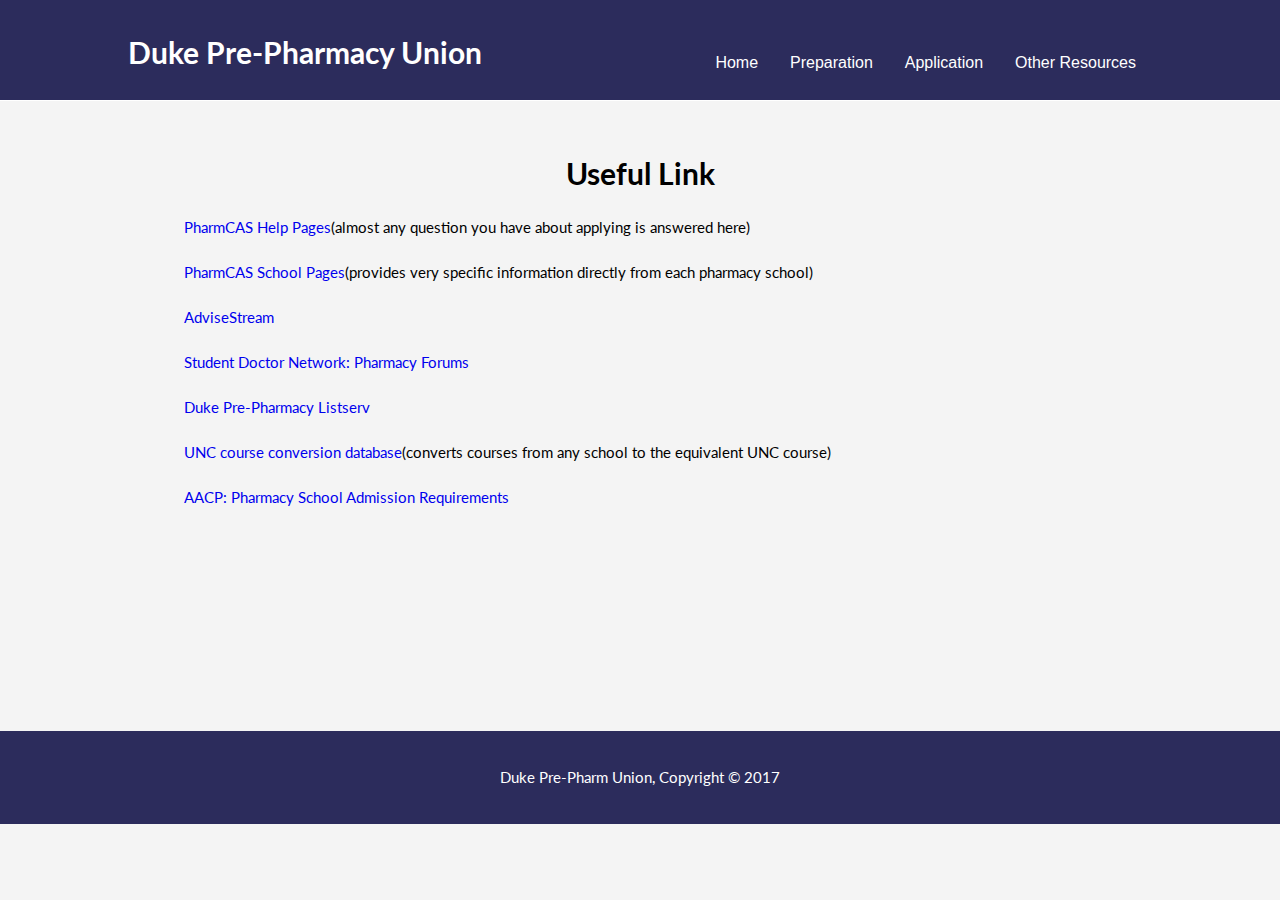
<file: resources.html>
<!DOCTYPE html>
<html>
    <head>
        <meta charset="utf-8">
        <meta name="viewport" content="width=device-width">
        <title>Duke Pre-Pharmacy Union | Preparation</title>
        <link rel="stylesheet" href="./css/style.css">
        <link href="https://fonts.googleapis.com/css?family=Lato:100,300,300i,400" rel="stylesheet">
    </head>
    <body>
        <header>
            <div class="container">
                <div id="branding">
                    <h1>Duke Pre-Pharmacy Union</h1>
                </div>
                <nav>
                    <div class="dropdown">
    <button class="dropbtn">Home</button>
    <div class="dropdown-content"><a href="index.html">Home</a>
                        </div>
                    </div>
                    <div class="dropdown">
    <button class="dropbtn">Preparation</button>
    <div class="dropdown-content">
      <a href="preparation.html#Req">Course Requirements</a>
      <a href="preparation.html#Extracurriculars">Extracurriculars</a>
      <a href="preparation.html#Experience">Experience</a>
        <a href="preparation.html#Summer">Summer</a>
          <a href="preparation.html#Timeline">Timeline</a>
          <a href="preparation.html#PCAT">PCAT</a>
    </div>
  </div> 
           <div class="dropdown">
    <button class="dropbtn">Application</button>
    <div class="dropdown-content">
      <a href="application.html#Personal">Personal Statement</a>
      <a href="application.html#Recommendations">Recommendations</a>
      <a href="application.html#Letter">Committee Letter</a>
        <a href="application.html#PharmCAS">PharmCAS</a>
          <a href="application.html#supp">Supplemental Applications</a>
          <a href="application.html#MMI">MMI</a>
    </div>
  </div> 
    <div class="dropdown">
    <button class="dropbtn">Other Resources</button>
    <div class="dropdown-content"><a href="resources.html">Links</a>
                        </div>
                    </div>
<!--                    <ul>
                        <li class="current"><a href="index.html">Home</a></li>
                        
                        <div class="dropdown">
                            <button class="dropbtn">Preparation</button>
                        <div class="dropdown-content">
                            
                            <a href="preparation.html">Requirements</a><a href="preparation.html#Req"></a>
                        </div>
                        </div>
                        <li><a href="application.html">Application</a></li>
                        <li><a href="resources.html"> Resources</a></li>
                    </ul>-->
                </nav>
            </div>
        </header>
        <section id="About">
            <div class="container">
                <h1>Useful Link</h1>
                
                <p><a href="https://portal.pharmcas.org/pharmcasHelpPages/">PharmCAS Help Pages</a>(almost any question you have about applying is answered here)

                    <br><br>

<a href="http://www.pharmcas.org/school-directory/#/pharmd/general-information">PharmCAS School Pages</a>(provides very specific information directly from each pharmacy school)
                    

<br><br>

                    <a href="https://duke.advisestream.com/login">AdviseStream</a>
 
<br><br>
                    <a href="https://forums.studentdoctor.net/categories/pharmacy-forums-pharmd.121/">Student Doctor Network: Pharmacy Forums</a>

<br><br>
                    <a href="https://lists.duke.edu/sympa/subscribe/prepharm2017 ">Duke Pre-Pharmacy Listserv</a>

<br><br>
  <a href="https://pharmacy.unc.edu/academics/the-pharmd/prerequisites/ ">UNC course conversion database</a>(converts courses from any school to the equivalent UNC course)
                   

<br><br>
                    <a href="http://www.aacp.org/resources/student/pharmacyforyou/admissions/admissionrequirements/Pages/default.aspx ">AACP: Pharmacy School Admission Requirements</a><br><br><br><br><br><br><br><br>

</p>
            
            </div>
        
        
        </section>
        
        
        
        <footer>
            <p>Duke Pre-Pharm Union, Copyright &copy; 2017</p>
        </footer>
    </body>

</html>
</file>
<file: css/style.css>
body{
    font-family: 'Lato',Arial, Helvetica, sans-serif;
    font-size: 15px;
    line-height: 1.5;
    padding: 0;
    margin: 0;
    background-color: #f4f4f4;
}

a {
text-decoration: none;    
}
/* Global */
.container{
    width: 80%;
    margin: auto;
    overflow: hidden;

}

ul{
    margin: 0;
    padding: 0;
    
}

.button_1{
    height: 38px;
    background:#505d8b ;
    border: none;
    padding-left: 20px;
    padding-right: 20px;
    color: white;
}

.dark{
    padding: 15px;
    background: rgb(44, 44, 92);
    color: white;
    margin-top: 10px;
    margin-bottom: 10px;
}

/* Header */
header{
    background: rgb(44, 44, 92);
    color: #ffffff; 
    padding-top: 30px;
    min-height: 70px;
    border-bottom: white 1px solid;
}

header a{
    color: white;
    text-decoration: none;
    text-transform: uppercase;
    font-size: 16px;
}

header li{
    float: left;
    display: inline;
    padding: 0 20px 0 20px;
    
    
}

header #branding{
    float: left;

}

header #branding h1{
    margin: 0;
}

header nav{
    float: right;
    margin-top: 10px;
}

header .highlight, header .current a{
    color: #574743;
    font-weight: bold;
}

header a:hover{
    color: #cccccc;
    font-weight: bold;
}

/* Showcase */
#showcase{
    min-height: 400px;
    background-image:linear-gradient(rgba(0, 0, 0, 0.7), rgba(0, 0, 0, 0.7)),url('../img/showcase.JPG');
    background-size: cover;
    background-position: center;
    background-attachment: fixed;
    text-align: center;
    color: white;
    
}

#showcase h1{
    margin-top: 100px;
    font-size: 55px;
    margin-bottom: 10px;
}

#showcase p{
    font-size: 20px;
}

/* About Us */
#About{
    padding: 30px;
    margin-left: 40px;
    margin-right: 40px;
}

#About h1{
    text-align: center;
}
/* Contact */
#Contact {
    padding: 15px;
    color: white;
    background: rgb(44, 44, 92);
}

#Contact h1{
    float: left;
    
}

#Contact form{
    float: right;
    margin-top: 15px;
}

#Contact input[type="email"]{
    padding: 4px;
    height: 25px;
    width: 250px;
}

#Contact input[type="text"]{
    padding: 4px;
    height: 25px;
    width: 250px;
}

/*Boxes*/
#boxes{
    margin-top: 20px;
}

#boxes .box{
    text-align: center;
    float: left;
    width: 30%;
    padding: 10px;
}

#boxes .box img{
    width: 90px;
}

footer{
    padding: 20px;
    margin-top: 20px;
    color: white;
    background-color: rgb(44, 44, 92);
    text-align: center;
}

/* Dropdown */

.dropdown {
    float: left;
    overflow: hidden;
}

.dropdown .dropbtn {
    font-size: 16px;    
    border: none;
    outline: none;
    color: white;
    padding: 14px 16px;
    background-color: inherit;
}

.container a:hover, .dropdown:hover .dropbtn {
    background-color: ;
}

.dropdown-content {
    display: none;
    position: absolute;
    background-color: #f9f9f9;
    min-width: 160px;
    box-shadow: 0px 8px 16px 0px rgba(0,0,0,0.2);
    z-index: 1;
}

.dropdown-content a {
    float: none;
    color: black;
    padding: 12px 16px;
    text-decoration: none;
    display: block;
    text-align: left;
}

.dropdown-content a:hover {
    background-color: #ddd;
}

.dropdown:hover .dropdown-content {
    display: block;
}

/* Media Queries*/
@media(max-width:768px){
    header #branding, header nav, header nav li, #contact h1, #contact form, #boxes .box{
        float: none;
        text-align: center;
        width: 100%;
    }
    
    header {
        padding-bottom: 20px;
        
    }
    #showcase h1{
        margin-top:40px;
        
    }
    
    #contact button{
        display: block;
        width: 100%;
    }
    
    #contact form input[type="email"]{
        width: 100%;
        margin-bottom: 5px;
    }
}
</file>
